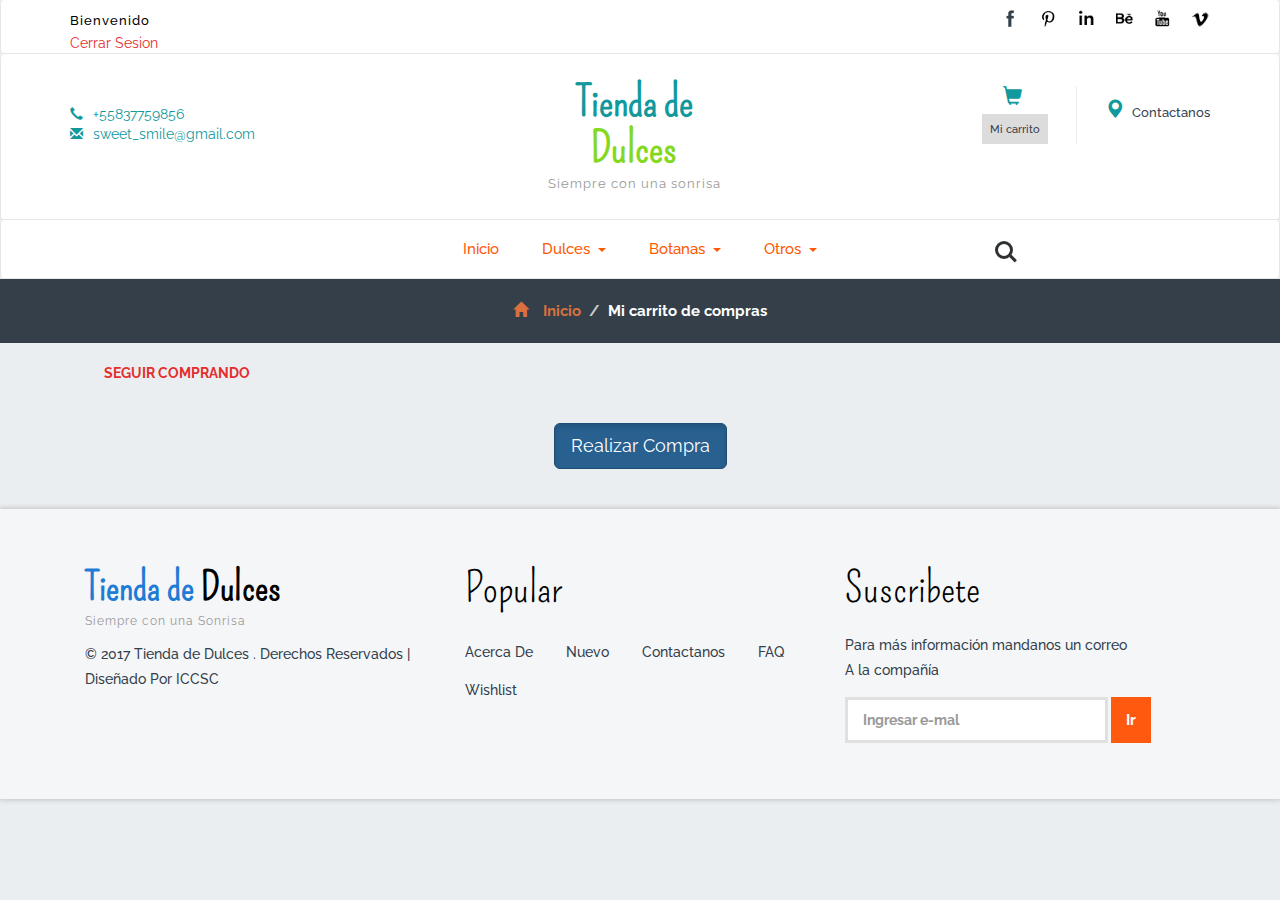
<file: checkout.html>
<!--
-->
<!DOCTYPE html>
<html>
<head>
<title>Tienda de Dulces</title>
<!-- for-mobile-apps -->
<meta name="viewport" content="width=device-width, initial-scale=1">
<meta http-equiv="Content-Type" content="text/html; charset=utf-8" />
<meta name="keywords" content="Modern Shoppe Responsive web template, Bootstrap Web Templates, Flat Web Templates, Android Compatible web template, 
Smartphone Compatible web template, free webdesigns for Nokia, Samsung, LG, SonyEricsson, Motorola web design" />
<script type="application/x-javascript"> addEventListener("load", function() { setTimeout(hideURLbar, 0); }, false);
		function hideURLbar(){ window.scrollTo(0,1); } </script>
<!--//for-mobile-apps -->
<!--Custom Theme files -->
<link href="css/bootstrap.css" rel="stylesheet" type="text/css" media="all" />
<link href="css/style.css" rel="stylesheet" type="text/css" media="all" />
<!--//Custom Theme files -->
<!--js-->
<script src="js/jquery-1.11.1.min.js"></script>
<script src="js/modernizr.custom.js"></script>
<script src="js/menu.js"></script>
<script src="js/tabla.js"></script>
<script src="js/checkout.js"></script>
<!--//js-->
<!--cart-->
<script src="js/simpleCart.min.js"></script>
<!--cart-->
<!--web-fonts-->
<link href='//fonts.googleapis.com/css?family=Raleway:400,100,100italic,200,200italic,300,400italic,500,500italic,600,600italic,700,700italic,800,800italic,900,900italic' rel='stylesheet' type='text/css'><link href='//fonts.googleapis.com/css?family=Open+Sans:400,300,300italic,400italic,600,600italic,700,700italic,800,800italic' rel='stylesheet' type='text/css'>
<link href='//fonts.googleapis.com/css?family=Pompiere' rel='stylesheet' type='text/css'>
<link href='//fonts.googleapis.com/css?family=Fascinate' rel='stylesheet' type='text/css'>
<!--web-fonts-->
<!--animation-effect-->
<link href="css/animate.min.css" rel="stylesheet"> 
<script src="js/wow.min.js"></script>
<script>
 new WOW().init();
</script>
<!--//animation-effect-->
<!--close-button-->
<script>$(document).ready(function(c) {
	$('.alert-close').on('click', function(c){
		$('.cart-header').fadeOut('slow', function(c){
	  		$('.cart-header').remove();
		});
	});	  
});
</script>
<script>$(document).ready(function(c) {
	$('.alert-close1').on('click', function(c){
		$('.cart-header1').fadeOut('slow', function(c){
	  		$('.cart-header1').remove();
		});
	});	  
});
</script>
<script>$(document).ready(function(c) {
	$('.alert-close2').on('click', function(c){
		$('.cart-header2').fadeOut('slow', function(c){
	  		$('.cart-header2').remove();
		});
	});	  
});
</script>
<!--//close-button-->
<!--start-smooth-scrolling-->
<script type="text/javascript" src="js/move-top.js"></script>
<script type="text/javascript" src="js/easing.js"></script>	
<script type="text/javascript">
		jQuery(document).ready(function($) {
			$(".scroll").click(function(event){		
				event.preventDefault();
				$('html,body').animate({scrollTop:$(this.hash).offset().top},1000);
			});
		});
</script>
<script>


function confirmSubmit()
{
var agree=confirm("Está seguro de eliminar este registro? Este proceso es irreversible.");
if (agree)
  return true ;
else
   return false ;
}

</script>
<!--//end-smooth-scrolling-->
</head>
<body>
	<!--header-->
	<div class="header">
		<div class="top-header navbar navbar-default"><!--header-one-->
			<div class="container">
				<div class="nav navbar-nav wow fadeInLeft animated" data-wow-delay=".5s">
					<p>Bienvenido </p>
					<a href="proceso-termino-sesion.jsp">Cerrar Sesion</a>
				</div>
				<div class="nav navbar-nav navbar-right social-icons wow fadeInRight animated" data-wow-delay=".5s">
					<ul>
						<li><a href="#"> </a></li>
						<li><a href="#" class="pin"> </a></li>
						<li><a href="#" class="in"> </a></li>
						<li><a href="#" class="be"> </a></li>
						<li><a href="#" class="you"> </a></li>
						<li><a href="#" class="vimeo"> </a></li>
					</ul>
				</div>
				<div class="clearfix"> </div>
			</div>
		</div>
		<div class="header-two navbar navbar-default"><!--header-two-->
			<div class="container">
				<div class="nav navbar-nav header-two-left">
					<ul>
						<li><i class="glyphicon glyphicon-earphone" aria-hidden="true"></i>+55837759856</li>
						<br><li><i class="glyphicon glyphicon-envelope" aria-hidden="true"></i><a href="mailto:info@example.com">sweet_smile@gmail.com</a></li>			
					</ul>
				</div>
				<div class="nav navbar-nav logo wow zoomIn animated" data-wow-delay=".7s">
					<h1><a href="index.html">Tienda de <b><br>Dulces</br><b><span class="tag">Siempre con una sonrisa </span> </a></h1>
				</div>
				<div class="nav navbar-nav navbar-right header-two-right">
					<div class="header-right my-account">
						<a href="contact.html"><span class="glyphicon glyphicon-map-marker" aria-hidden="true"></span> Contactanos</a>						
					</div>
					<div class="header-right cart">
						<a href="#"><span class="glyphicon glyphicon-shopping-cart" aria-hidden="true"></span></a>
						<div class="cart-box">
							<p><a href="checkout.html" class="simpleCart_empty">Mi carrito</a></p>
							<div class="clearfix"> </div>
						</div>
					</div>
					<div class="clearfix"> </div>
				</div>
				<div class="clearfix"> </div>
			</div>
		</div>
		<div class="top-nav navbar navbar-default"><!--header-three-->
			<div class="container">
				<nav class="navbar" role="navigation">
					<div class="navbar-header">
						<button type="button" class="navbar-toggle" data-toggle="collapse" data-target="#bs-example-navbar-collapse-1">
							<span class="sr-only">Toggle navigation</span>
							<span class="icon-bar"></span>
							<span class="icon-bar"></span>
							<span class="icon-bar"></span>
						</button>
					</div>
					<!--navbar-header-->
					<div class="collapse navbar-collapse" id="bs-example-navbar-collapse-1">
						<ul class="nav navbar-nav top-nav-info">
													<li><a href="indexcliente.jsp" class="active">Inicio</a></li>
							<li class="dropdown">
								<a href="#" class="dropdown-toggle" data-toggle="dropdown">Dulces<b class="caret"></b></a>
								<ul class="dropdown-menu multi-column multi-column1">
									<div class="row" id="dulces">
									</div>
								</ul>
							</li>
							<li class="dropdown grid">
								<a href="#" class="dropdown-toggle list1" data-toggle="dropdown">Botanas<b class="caret"></b></a>
								<ul class="dropdown-menu multi-column multi-column2">
									<div class="row" id="botanas">
									</div>
								</ul>
							</li>
							
							<li class="dropdown grid">
								<a href="#" class="dropdown-toggle list1" data-toggle="dropdown">Otros<b class="caret"></b></a>
								<ul class="dropdown-menu multi-column multi-column2">
									<div class="row" id="otros">
									</div>
								</ul>
							</li>

						</ul> 
						<div class="clearfix"> </div>
						<!--//navbar-collapse-->
						<header class="cd-main-header">
							<ul class="cd-header-buttons">
								<li><a class="cd-search-trigger" href="#cd-search"> <span></span></a></li>
							</ul> <!-- cd-header-buttons -->
						</header>
					</div>
					<!--//navbar-header-->
				</nav>
			</div>
		</div>
	</div>
	<!--//header-->
	
		<!--breadcrumbs-->
	<div class="breadcrumbs">
		<div class="container">
			<ol class="breadcrumb breadcrumb1 animated wow slideInLeft" data-wow-delay=".5s">
				<li><a href="index.html"><span class="glyphicon glyphicon-home" aria-hidden="true"></span>Inicio</a></li>
				<li class="active">Mi carrito de compras</li>
			</ol>
			
		</div>
	</div><br>
	&emsp;&emsp;&emsp;&emsp;&emsp;&emsp;&emsp;&emsp;<a href="javascript:history.back()">SEGUIR COMPRANDO</a>
	<!--//breadcrumbs-->
	<!--cart-items-->
		<br/><br/>
			<div class="table-responsive" >

				<table id="tabla" class="table table-hover">
					
				</table>
			</div>

			
	
	<center><a href="venta.jsp" class="btn btn-primary btn-lg active" role="button">Realizar Compra</a></center>
			
	<br/><br/>	
	
	<!--footer-->
		<div class="footer">
		<div class="container">
			<div class="footer-info">
				<div class="col-md-4 footer-grids wow fadeInUp animated" data-wow-delay=".5s">
					<h4 class="footer-logo"><a href="index.html">Tienda de <b>Dulces</b> <span class="tag">Siempre con una Sonrisa </span> </a></h4>
					<p>© 2017 Tienda de Dulces . Derechos Reservados | Diseñado Por <a href="http://w3layouts.com" target="_blank">ICCSC</a></p>
				</div>
				<div class="col-md-4 footer-grids wow fadeInUp animated" data-wow-delay=".7s">
					<h3>Popular</h3>
					<ul>
						<li><a href="about.html">Acerca de</a></li>
						<li><a href="products.html">Nuevo</a></li>
						<li><a href="contact.html">Contactanos</a></li>
						<li><a href="faq.html">FAQ</a></li>
						<li><a href="checkout.html">Wishlist</a></li>
					</ul>
				</div>
				<div class="col-md-4 footer-grids wow fadeInUp animated" data-wow-delay=".9s">
					<h3>Suscribete</h3>
					<p>Para más información mandanos un correo<br> A la compañía</p>
					<form>
						<input type="text" placeholder="Ingresar e-mal" required="">
						<input type="submit" value="Ir">
					</form>
				</div>
				<div class="clearfix"></div>
			</div>
		</div>
	</div>
	<!--//footer-->			
	<!--search jQuery-->
	<script src="js/main.js"></script>
	<!--//search jQuery-->
	<!--smooth-scrolling-of-move-up-->
	<script type="text/javascript">
		$(document).ready(function() {
		
			var defaults = {
				containerID: 'toTop', // fading element id
				containerHoverID: 'toTopHover', // fading element hover id
				scrollSpeed: 1200,
				easingType: 'linear' 
			};
			
			$().UItoTop({ easingType: 'easeOutQuart' });
			
		});
	</script>
	<!--//smooth-scrolling-of-move-up-->
	<!--Bootstrap core JavaScript
    ================================================== -->
    <!--Placed at the end of the document so the pages load faster -->
    <script src="js/bootstrap.js"></script>
</body>
</html>
</file>
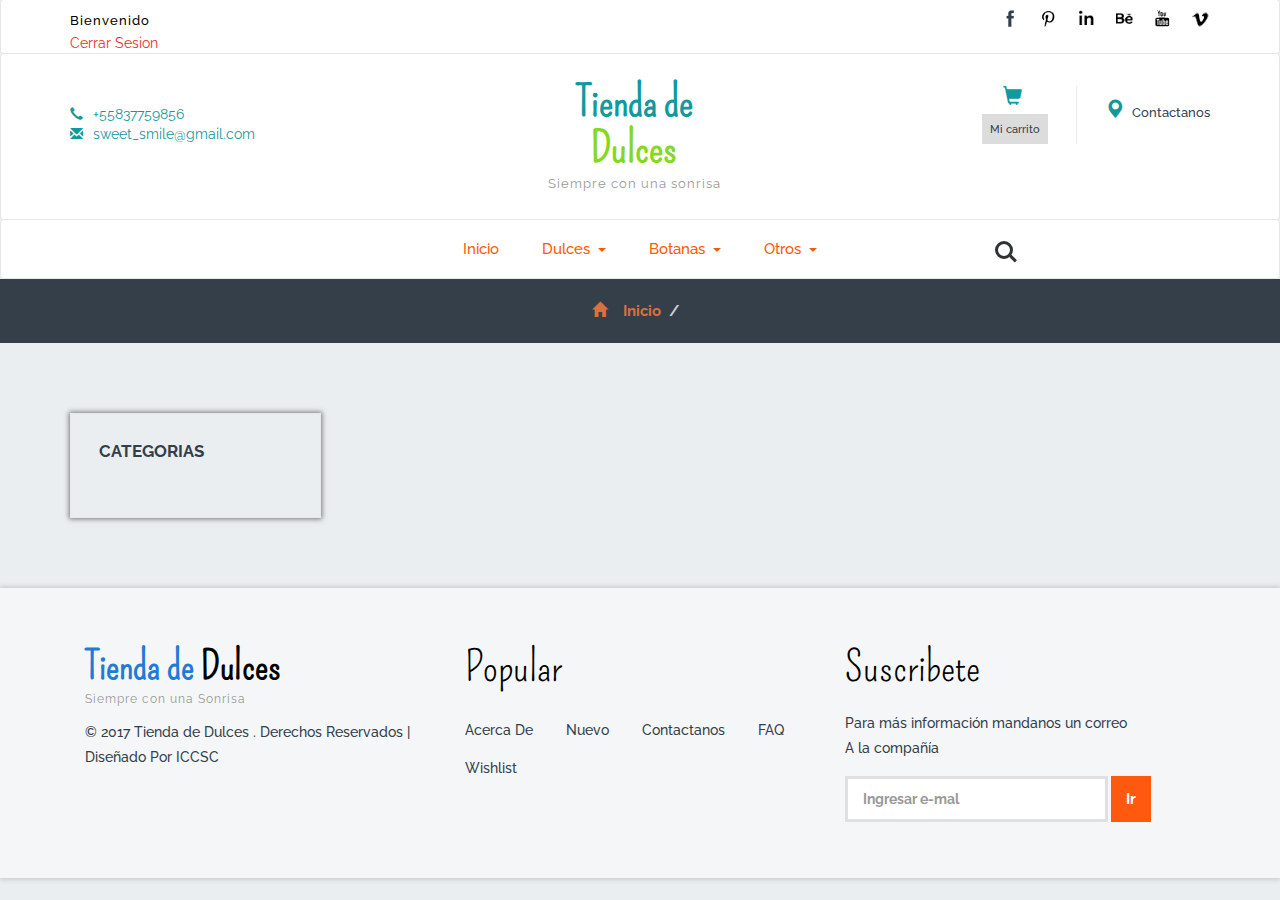
<file: filtro.html>
<!DOCTYPE html>
<html>
<head>
<title>Tienda de Dulces</title>
<!-- for-mobile-apps -->
<meta name="viewport" content="width=device-width, initial-scale=1">
<meta http-equiv="Content-Type" content="text/html; charset=utf-8" />
<meta name="keywords" content="Modern Shoppe Responsive web template, Bootstrap Web Templates, Flat Web Templates, Android Compatible web template, 
Smartphone Compatible web template, free webdesigns for Nokia, Samsung, LG, SonyEricsson, Motorola web design" />
<script type="application/x-javascript"> addEventListener("load", function() { setTimeout(hideURLbar, 0); }, false);
		function hideURLbar(){ window.scrollTo(0,1); } </script>
<!--//for-mobile-apps -->
<!--Custom Theme files -->
<link href="css/bootstrap.css" rel="stylesheet" type="text/css" media="all" />
<link href="css/style.css" rel="stylesheet" type="text/css" media="all" />
<!--//Custom Theme files -->
<!--js-->
<script src="js/jquery-1.11.1.min.js"></script>
<script src="js/modernizr.custom.js"></script>
<link rel="stylesheet" type="text/css" href="css/jquery-ui.css">
<!--//js-->
<!--cart-->
<script src="js/simpleCart.min.js"></script>
<script src="js/menu.js"></script>
<script src="js/vistafiltro.js"></script>
<!--cart-->
<!--web-fonts-->
<link href='//fonts.googleapis.com/css?family=Raleway:400,100,100italic,200,200italic,300,400italic,500,500italic,600,600italic,700,700italic,800,800italic,900,900italic' rel='stylesheet' type='text/css'><link href='//fonts.googleapis.com/css?family=Open+Sans:400,300,300italic,400italic,600,600italic,700,700italic,800,800italic' rel='stylesheet' type='text/css'>
<link href='//fonts.googleapis.com/css?family=Pompiere' rel='stylesheet' type='text/css'>
<link href='//fonts.googleapis.com/css?family=Fascinate' rel='stylesheet' type='text/css'>
<!--web-fonts-->
<!--animation-effect-->
<link href="css/animate.min.css" rel="stylesheet"> 
<script src="js/wow.min.js"></script>
<script>
 new WOW().init();
</script>
<!--//animation-effect-->
<!--start-smooth-scrolling-->
<script type="text/javascript" src="js/move-top.js"></script>
<script type="text/javascript" src="js/easing.js"></script>	
<script type="text/javascript">
		jQuery(document).ready(function($) {
			$(".scroll").click(function(event){		
				event.preventDefault();
				$('html,body').animate({scrollTop:$(this.hash).offset().top},1000);
			});
		});
</script>
<!--//end-smooth-scrolling-->
</head>
<body>
	<!--header-->
	<div class="header">
		<div class="top-header navbar navbar-default"><!--header-one-->
			<div class="container">
				<div class="nav navbar-nav wow fadeInLeft animated" data-wow-delay=".5s">
					<p>Bienvenido  </p>
					<a href="proceso-termino-sesion.jsp">Cerrar Sesion</a>				</div>
				<div class="nav navbar-nav navbar-right social-icons wow fadeInRight animated" data-wow-delay=".5s">
					<ul>
						<li><a href="#"> </a></li>
						<li><a href="#" class="pin"> </a></li>
						<li><a href="#" class="in"> </a></li>
						<li><a href="#" class="be"> </a></li>
						<li><a href="#" class="you"> </a></li>
						<li><a href="#" class="vimeo"> </a></li>
					</ul>
				</div>
				<div class="clearfix"> </div>
			</div>
		</div>
		<div class="header-two navbar navbar-default"><!--header-two-->
			<div class="container">
				<div class="nav navbar-nav header-two-left">
					<ul>
						<li><i class="glyphicon glyphicon-earphone" aria-hidden="true"></i>+55837759856</li>
						<br><li><i class="glyphicon glyphicon-envelope" aria-hidden="true"></i><a href="mailto:info@example.com">sweet_smile@gmail.com</a></li>			
					</ul>
				</div>
				<div class="nav navbar-nav logo wow zoomIn animated" data-wow-delay=".7s">
					<h1><a href="index.html">Tienda de <b><br>Dulces</br><b><span class="tag">Siempre con una sonrisa </span> </a></h1>
				</div>
				<div class="nav navbar-nav navbar-right header-two-right">
					<div class="header-right my-account">
						<a href="../contact.html"><span class="glyphicon glyphicon-map-marker" aria-hidden="true"></span> Contactanos</a>						
					</div>
					<div class="header-right cart">
						<a href="#"><span class="glyphicon glyphicon-shopping-cart" aria-hidden="true"></span></a>
						<div class="cart-box">
							<p><a href="checkout.html" class="simpleCart_empty">Mi carrito</a></p>
							<div class="clearfix"> </div>
						</div>
					</div>
					<div class="clearfix"> </div>
				</div>
				<div class="clearfix"> </div>
			</div>
		</div>
		<div class="top-nav navbar navbar-default"><!--header-three-->
			<div class="container">
				<nav class="navbar" role="navigation">
					<div class="navbar-header">
						<button type="button" class="navbar-toggle" data-toggle="collapse" data-target="#bs-example-navbar-collapse-1">
							<span class="sr-only">Toggle navigation</span>
							<span class="icon-bar"></span>
							<span class="icon-bar"></span>
							<span class="icon-bar"></span>
						</button>
					</div>
					<!--navbar-header-->
<div class="collapse navbar-collapse" id="bs-example-navbar-collapse-1">
						<ul class="nav navbar-nav top-nav-info">
							<li><a href="index.html" class="active">Inicio</a></li>
							<li class="dropdown">
								<a href="#" class="dropdown-toggle" data-toggle="dropdown">Dulces<b class="caret"></b></a>
								<ul class="dropdown-menu multi-column multi-column1">
									<div class="row" id="dulces">
									
									</div>
								</ul>
							</li>
							<li class="dropdown grid">
								<a href="#" class="dropdown-toggle list1" data-toggle="dropdown">Botanas<b class="caret"></b></a>
								<ul class="dropdown-menu multi-column multi-column2">
									<div class="row" id="botanas">
								
									</div>
								</ul>
							</li>
							
							<li class="dropdown grid">
								<a href="#" class="dropdown-toggle list1" data-toggle="dropdown">Otros<b class="caret"></b></a>
								<ul class="dropdown-menu multi-column multi-column2">
									<div class="row" id="otros">
								
									</div>
								</ul>
							</li>			
						</ul> 
						<!--//navbar-collapse-->
						<header class="cd-main-header">
							<ul class="cd-header-buttons">
								<li><a class="cd-search-trigger" href="#cd-search"> <span></span></a></li>
							</ul> <!-- cd-header-buttons -->
						</header>
					</div>
					<!--//navbar-header-->
				</nav>
				<div id="cd-search" class="cd-search">
					<form>
						<input type="search" placeholder="Buscar...">
					</form>
				</div>
			</div>
		</div>
	</div>
	<!--//header-->
	<!--breadcrumbs-->
	<div class="breadcrumbs">
		<div class="container">
			<ol class="breadcrumb breadcrumb1 animated wow slideInLeft" data-wow-delay=".5s">
				<li><a href="index.html"><span class="glyphicon glyphicon-home" aria-hidden="true"></span>Inicio</a></li>
				
				<li class="active" id="categoria"></li>
				
			</ol>
		</div>
	</div>
	<!--//breadcrumbs-->
	<!--products-->
	<div class="products">	 
		<div class="container">
			<div class="col-md-9 product-model-sec" id="mostrarproductos">
			
	
				
			</div>
			
			<div class="col-md-3 rsidebar">
				<div class="rsidebar-top">
					<div class="slider-left">
						<h4>Categorias</h4>            
						<div id="slider-range"></div>							
					</div>
					<div class="sidebar-row">
					
						<ul class="faq" id="mostrarcate">														
						</ul>
						<ul class="faq" id="mostrarcatego">
						</ul>



						<!-- script for tabs -->
						<script type="text/javascript">
							$(function() {
							
								var menu_ul = $('.faq > li > ul'),
									   menu_a  = $('.faq > li > a');
								
								menu_ul.hide();
							
								menu_a.click(function(e) {
									e.preventDefault();
									if(!$(this).hasClass('active')) {
										menu_a.removeClass('active');
										menu_ul.filter(':visible').slideUp('normal');
										$(this).addClass('active').next().stop(true,true).slideDown('normal');
									} else {
										$(this).removeClass('active');
										$(this).next().stop(true,true).slideUp('normal');
									}
								});
							
							});
						</script>
						<!-- script for tabs -->
					</div>						 
				</div>
				
			<div class="clearfix"> </div>
		</div>
	</div>
	</div>
	<!--//products-->
	<!--footer-->
		<div class="footer">
		<div class="container">
			<div class="footer-info">
				<div class="col-md-4 footer-grids wow fadeInUp animated" data-wow-delay=".5s">
					<h4 class="footer-logo"><a href="index.html">Tienda de <b>Dulces</b> <span class="tag">Siempre con una Sonrisa </span> </a></h4>
					<p>© 2017 Tienda de Dulces . Derechos Reservados | Diseñado Por <a href="http://w3layouts.com" target="_blank">ICCSC</a></p>
				</div>
				<div class="col-md-4 footer-grids wow fadeInUp animated" data-wow-delay=".7s">
					<h3>Popular</h3>
					<ul>
						<li><a href="../about.html">Acerca de</a></li>
						<li><a href="../products.html">Nuevo</a></li>
						<li><a href="../contact.html">Contactanos</a></li>
						<li><a href="../faq.html">FAQ</a></li>
						<li><a href="../checkout.html">Wishlist</a></li>
					</ul>
				</div>
				<div class="col-md-4 footer-grids wow fadeInUp animated" data-wow-delay=".9s">
					<h3>Suscribete</h3>
					<p>Para más información mandanos un correo<br> A la compañía</p>
					<form>
						<input type="text" placeholder="Ingresar e-mal" required="">
						<input type="submit" value="Ir">
					</form>
				</div>
				<div class="clearfix"></div>
			</div>
		</div>
	</div>
	<!--//footer-->			
	<!-- the jScrollPane script -->
	<script type="text/javascript" src="js/jquery.jscrollpane.min.js"></script>
			<script type="text/javascript" id="sourcecode">
				$(function()
				{
					$('.scroll-pane').jScrollPane();
				});
			</script>
	<!-- //the jScrollPane script -->
	<script type="text/javascript" src="js/jquery.mousewheel.js"></script>
	<!-- the mousewheel plugin -->
	<!--search jQuery-->
	<script src="js/main.js"></script>
	<!--//search jQuery-->
	<!--smooth-scrolling-of-move-up-->
	<script type="text/javascript">
		$(document).ready(function() {
		
			var defaults = {
				containerID: 'toTop', // fading element id
				containerHoverID: 'toTopHover', // fading element hover id
				scrollSpeed: 1200,
				easingType: 'linear' 
			};
			
			$().UItoTop({ easingType: 'easeOutQuart' });
			
		});
	</script>
	<!--//smooth-scrolling-of-move-up-->
	<!--Bootstrap core JavaScript
    ================================================== -->
    <!--Placed at the end of the document so the pages load faster -->
    <script src="js/bootstrap.js"></script>
</body>
</html>
</file>
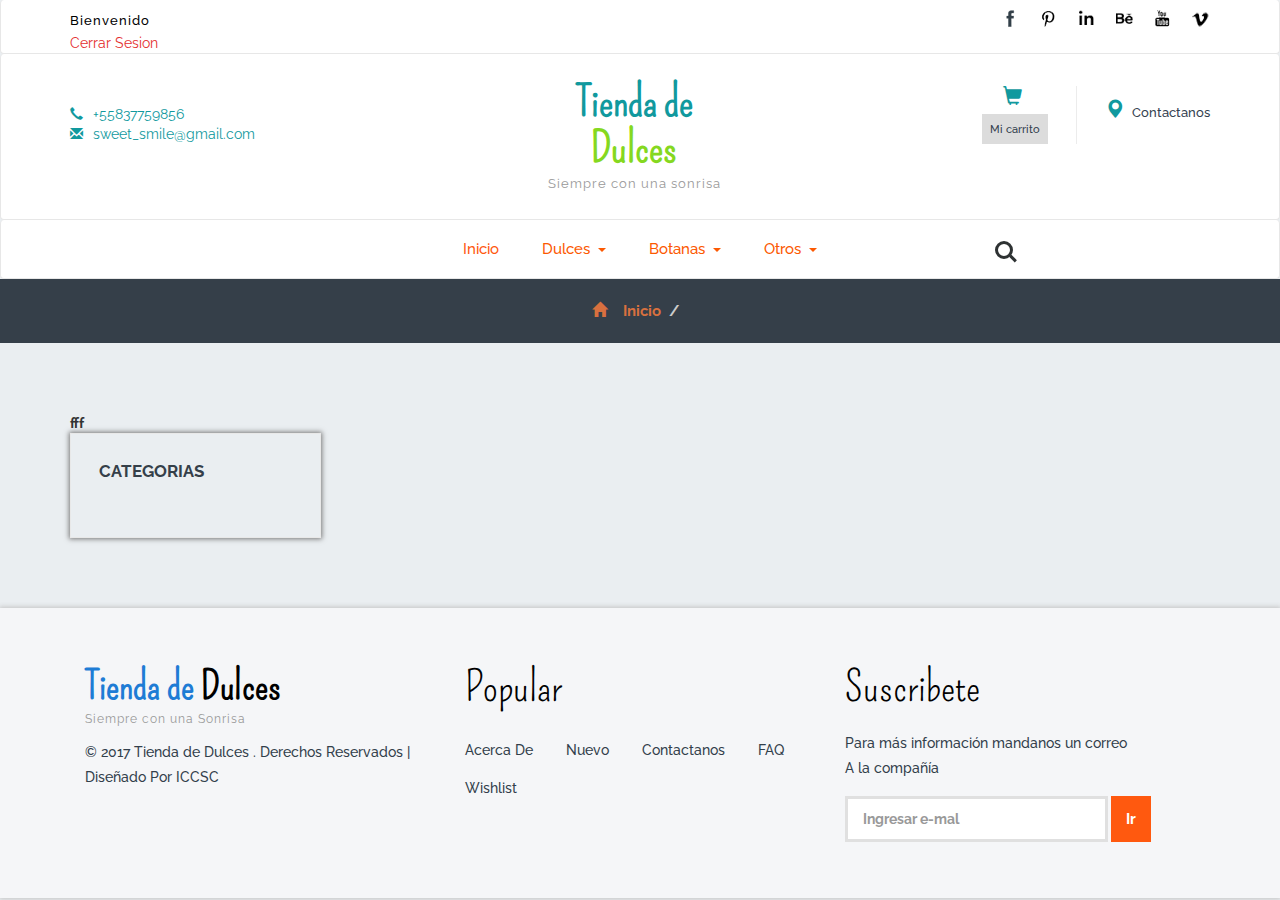
<file: producto.html>
<!DOCTYPE html>
<html>
<head>
<title>Tienda de Dulces</title>
<!-- for-mobile-apps -->
<meta name="viewport" content="width=device-width, initial-scale=1">
<meta http-equiv="Content-Type" content="text/html; charset=utf-8" />
<meta name="keywords" content="Modern Shoppe Responsive web template, Bootstrap Web Templates, Flat Web Templates, Android Compatible web template, 
Smartphone Compatible web template, free webdesigns for Nokia, Samsung, LG, SonyEricsson, Motorola web design" />
<script type="application/x-javascript"> addEventListener("load", function() { setTimeout(hideURLbar, 0); }, false);
		function hideURLbar(){ window.scrollTo(0,1); } </script>
<!--//for-mobile-apps -->
<!--Custom Theme files -->
<link href="css/bootstrap.css" rel="stylesheet" type="text/css" media="all" />
<link href="css/style.css" rel="stylesheet" type="text/css" media="all" />
<!--//Custom Theme files -->
<!--js-->
<script src="js/jquery-1.11.1.min.js"></script>
<script src="js/modernizr.custom.js"></script>
<link rel="stylesheet" type="text/css" href="../css/jquery-ui.css">
<!--//js-->
<!--cart-->
<script src="js/simpleCart.min.js"></script>
<script src="js/menu.js"></script>
<script src="js/vistaproducto.js"></script>

<!--cart-->
<!--web-fonts-->
<link href='//fonts.googleapis.com/css?family=Raleway:400,100,100italic,200,200italic,300,400italic,500,500italic,600,600italic,700,700italic,800,800italic,900,900italic' rel='stylesheet' type='text/css'><link href='//fonts.googleapis.com/css?family=Open+Sans:400,300,300italic,400italic,600,600italic,700,700italic,800,800italic' rel='stylesheet' type='text/css'>
<link href='//fonts.googleapis.com/css?family=Pompiere' rel='stylesheet' type='text/css'>
<link href='//fonts.googleapis.com/css?family=Fascinate' rel='stylesheet' type='text/css'>
<!--web-fonts-->
<!--animation-effect-->
<link href="css/animate.min.css" rel="stylesheet"> 
<script src="js/wow.min.js"></script>
<script>
 new WOW().init();
</script>
<!--//animation-effect-->
<!--start-smooth-scrolling-->
<script type="text/javascript" src="js/move-top.js"></script>
<script type="text/javascript" src="js/easing.js"></script>	
<script type="text/javascript">
		jQuery(document).ready(function($) {
			$(".scroll").click(function(event){		
				event.preventDefault();
				$('html,body').animate({scrollTop:$(this.hash).offset().top},1000);
			});
		});
</script>
<!--//end-smooth-scrolling-->
</head>
<body>
	<!--header-->
	<div class="header">
		<div class="top-header navbar navbar-default"><!--header-one-->
			<div class="container">
				<div class="nav navbar-nav wow fadeInLeft animated" data-wow-delay=".5s">
					<p>Bienvenido  </p>
					<a href="proceso-termino-sesion.jsp">Cerrar Sesion</a>
				</div>
				<div class="nav navbar-nav navbar-right social-icons wow fadeInRight animated" data-wow-delay=".5s">
					<ul>
						<li><a href="#"> </a></li>
						<li><a href="#" class="pin"> </a></li>
						<li><a href="#" class="in"> </a></li>
						<li><a href="#" class="be"> </a></li>
						<li><a href="#" class="you"> </a></li>
						<li><a href="#" class="vimeo"> </a></li>
					</ul>
				</div>
				<div class="clearfix"> </div>
			</div>
		</div>
		<div class="header-two navbar navbar-default"><!--header-two-->
			<div class="container">
				<div class="nav navbar-nav header-two-left">
					<ul>
						<li><i class="glyphicon glyphicon-earphone" aria-hidden="true"></i>+55837759856</li>
						<br><li><i class="glyphicon glyphicon-envelope" aria-hidden="true"></i><a href="mailto:info@example.com">sweet_smile@gmail.com</a></li>			
					</ul>
				</div>
				<div class="nav navbar-nav logo wow zoomIn animated" data-wow-delay=".7s">
					<h1><a href="index.html">Tienda de <b><br>Dulces</br><b><span class="tag">Siempre con una sonrisa </span> </a></h1>
				</div>
				<div class="nav navbar-nav navbar-right header-two-right">
					<div class="header-right my-account">
						<a href="../contact.html"><span class="glyphicon glyphicon-map-marker" aria-hidden="true"></span> Contactanos</a>						
					</div>
					<div class="header-right cart">
						<a href="#"><span class="glyphicon glyphicon-shopping-cart" aria-hidden="true"></span></a>
						<div class="cart-box">
							<p><a href="checkout.html" class="simpleCart_empty">Mi carrito</a></p>
							<div class="clearfix"> </div>
						</div>
					</div>
					<div class="clearfix"> </div>
				</div>
				<div class="clearfix"> </div>
			</div>
		</div>
		<div class="top-nav navbar navbar-default"><!--header-three-->
			<div class="container">
				<nav class="navbar" role="navigation">
					<div class="navbar-header">
						<button type="button" class="navbar-toggle" data-toggle="collapse" data-target="#bs-example-navbar-collapse-1">
							<span class="sr-only">Toggle navigation</span>
							<span class="icon-bar"></span>
							<span class="icon-bar"></span>
							<span class="icon-bar"></span>
						</button>
					</div>
					<!--navbar-header-->
<div class="collapse navbar-collapse" id="bs-example-navbar-collapse-1">
						<ul class="nav navbar-nav top-nav-info">
							<li><a href="index.html" class="active">Inicio</a></li>
							<li class="dropdown">
								<a href="#" class="dropdown-toggle" data-toggle="dropdown">Dulces<b class="caret"></b></a>
								<ul class="dropdown-menu multi-column multi-column1">
									<div class="row" id="dulces">

									</div>
								</ul>
							</li>
							<li class="dropdown grid">
								<a href="#" class="dropdown-toggle list1" data-toggle="dropdown">Botanas<b class="caret"></b></a>
								<ul class="dropdown-menu multi-column multi-column2">
									<div class="row" id="botanas">
									</div>
								</ul>
							</li>
							
							<li class="dropdown grid">
								<a href="#" class="dropdown-toggle list1" data-toggle="dropdown">Otros<b class="caret"></b></a>
								<ul class="dropdown-menu multi-column multi-column2">
									<div class="row" id="otros">
									</div>
								</ul>
							</li>			
						</ul> 

				
					
						<!--//navbar-collapse-->
						<header class="cd-main-header">
							<ul class="cd-header-buttons">
								<li><a class="cd-search-trigger" href="#cd-search"> <span></span></a></li>
							</ul> <!-- cd-header-buttons -->
						</header>
					</div>
					<!--//navbar-header-->
				</nav>
				<div id="cd-search" class="cd-search">
					<form>
						<input type="search" placeholder="Buscar...">
					</form>
				</div>
			</div>
		</div>
	</div>
	<!--//header-->
	<!--breadcrumbs-->
	<div class="breadcrumbs">
		<div class="container">
			<ol class="breadcrumb breadcrumb1 animated wow slideInLeft" data-wow-delay=".5s">
				<li><a href="indexcliente.jsp"><span class="glyphicon glyphicon-home" aria-hidden="true"></span>Inicio</a></li>
				
				<li class="active" id="categoria"></li>
				
			</ol>
		</div>
	</div>
	<!--//breadcrumbs-->
	<!--products-->
	<div class="products">	 
		<div class="container">
			<div class="col-md-9 product-model-sec" id="mostrarproductos">
				
			</div>
			<div id="demo">fff</div>

			
			<div class="col-md-3 rsidebar">
				<div class="rsidebar-top">
					<div class="slider-left">
						<h4>Categorias</h4>            
						<div id="slider-range"></div>							
					</div>
					<div class="sidebar-row">
						
						<ul class="faq" id="mostrarcate">														
						</ul>
						<ul class="faq" id="mostrarcatego">
						</ul>

						<div id="ver"></div>

						<!-- script for tabs -->
						<script type="text/javascript">
							$(function() {
							
								var menu_ul = $('.faq > li > ul'),
									   menu_a  = $('.faq > li > a');
								
								menu_ul.hide();
							
								menu_a.click(function(e) {
									e.preventDefault();
									if(!$(this).hasClass('active')) {
										menu_a.removeClass('active');
										menu_ul.filter(':visible').slideUp('normal');
										$(this).addClass('active').next().stop(true,true).slideDown('normal');
									} else {
										$(this).removeClass('active');
										$(this).next().stop(true,true).slideUp('normal');
									}
								});
							
							});
						</script>
						<!-- script for tabs -->
					</div>						 
				</div>
				
			<div class="clearfix"> </div>
		</div>
	</div>
	</div>
	<!--//products-->
	<!--footer-->
		<div class="footer">
		<div class="container">
			<div class="footer-info">
				<div class="col-md-4 footer-grids wow fadeInUp animated" data-wow-delay=".5s">
					<h4 class="footer-logo"><a href="index.html">Tienda de <b>Dulces</b> <span class="tag">Siempre con una Sonrisa </span> </a></h4>
					<p>© 2017 Tienda de Dulces . Derechos Reservados | Diseñado Por <a href="http://w3layouts.com" target="_blank">ICCSC</a></p>
				</div>
				<div class="col-md-4 footer-grids wow fadeInUp animated" data-wow-delay=".7s">
					<h3>Popular</h3>
					<ul>
						<li><a href="../about.html">Acerca de</a></li>
						<li><a href="../products.html">Nuevo</a></li>
						<li><a href="../contact.html">Contactanos</a></li>
						<li><a href="../faq.html">FAQ</a></li>
						<li><a href="../checkout.html">Wishlist</a></li>
					</ul>
				</div>
				<div class="col-md-4 footer-grids wow fadeInUp animated" data-wow-delay=".9s">
					<h3>Suscribete</h3>
					<p>Para más información mandanos un correo<br> A la compañía</p>
					<form>
						<input type="text" placeholder="Ingresar e-mal" required="">
						<input type="submit" value="Ir">
					</form>
				</div>
				<div class="clearfix"></div>
			</div>
		</div>
	</div>
	<!--//footer-->			
	<!-- the jScrollPane script -->
	<script type="text/javascript" src="/js/jquery.jscrollpane.min.js"></script>
			<script type="text/javascript" id="sourcecode">
				$(function()
				{
					$('.scroll-pane').jScrollPane();
				});
			</script>
	<!-- //the jScrollPane script -->
	<script type="text/javascript" src="js/jquery.mousewheel.js"></script>
	<!-- the mousewheel plugin -->
	<!--search jQuery-->
	<script src="../js/main.js"></script>
	<!--//search jQuery-->
	<!--smooth-scrolling-of-move-up-->
	<script type="text/javascript">
		$(document).ready(function() {
		
			var defaults = {
				containerID: 'toTop', // fading element id
				containerHoverID: 'toTopHover', // fading element hover id
				scrollSpeed: 1200,
				easingType: 'linear' 
			};
			
			$().UItoTop({ easingType: 'easeOutQuart' });
			
		});
	</script>
	<!--//smooth-scrolling-of-move-up-->
	<!--Bootstrap core JavaScript
    ================================================== -->
    <!--Placed at the end of the document so the pages load faster -->
    <script src="js/bootstrap.js"></script>
</body>
</html>
</file>
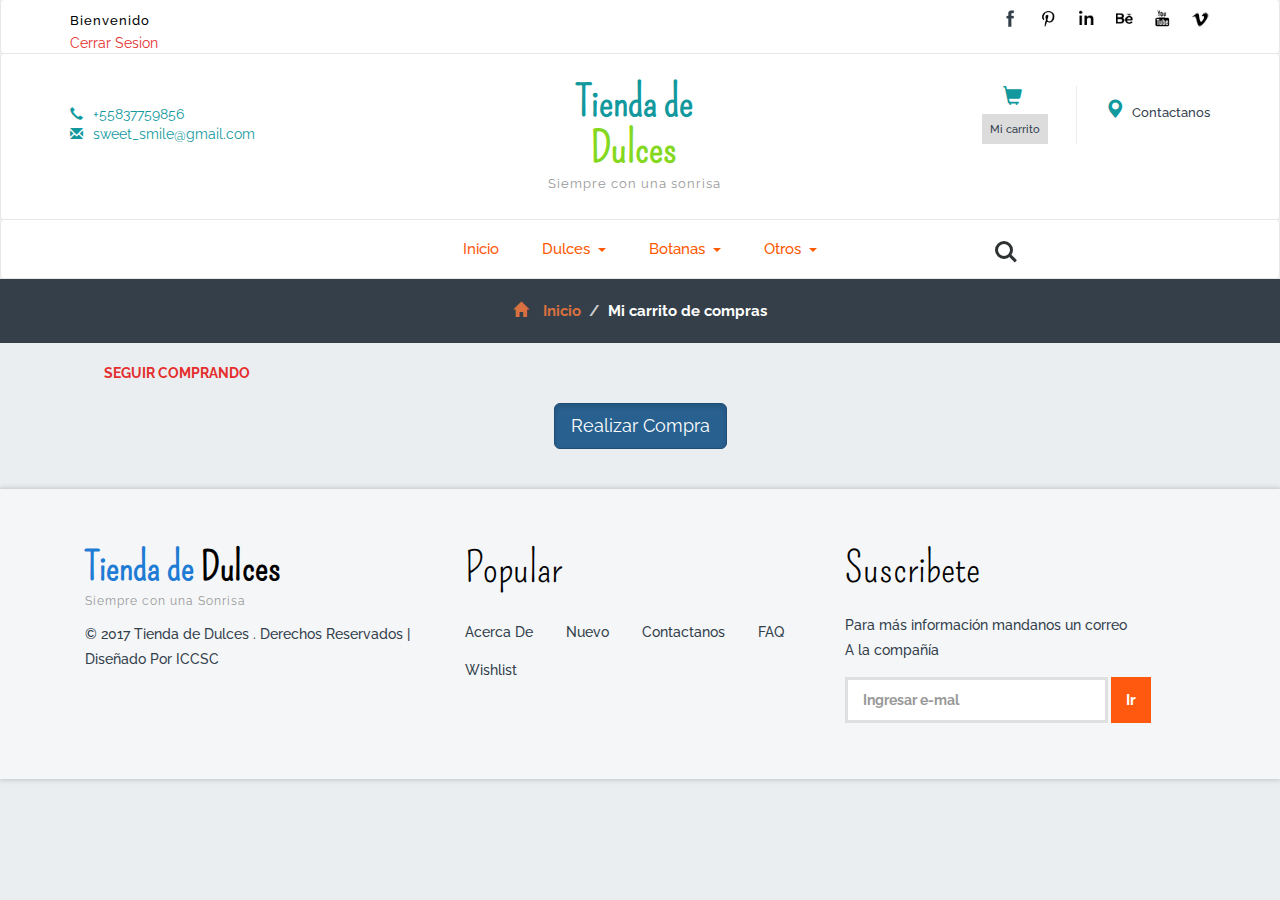
<file: prueba.html>
<!--
-->
<!DOCTYPE html>
<html>
<head>
<title>Tienda de Dulces</title>
<!-- for-mobile-apps -->
<meta name="viewport" content="width=device-width, initial-scale=1">
<meta http-equiv="Content-Type" content="text/html; charset=utf-8" />
<meta name="keywords" content="Modern Shoppe Responsive web template, Bootstrap Web Templates, Flat Web Templates, Android Compatible web template, 
Smartphone Compatible web template, free webdesigns for Nokia, Samsung, LG, SonyEricsson, Motorola web design" />
<script type="application/x-javascript"> addEventListener("load", function() { setTimeout(hideURLbar, 0); }, false);
		function hideURLbar(){ window.scrollTo(0,1); } </script>
<!--//for-mobile-apps -->
<!--Custom Theme files -->
<link href="css/bootstrap.css" rel="stylesheet" type="text/css" media="all" />
<link href="css/style.css" rel="stylesheet" type="text/css" media="all" />
<!--//Custom Theme files -->
<!--js-->
<script src="js/jquery-1.11.1.min.js"></script>
<script src="js/modernizr.custom.js"></script>
<script src="js/menu.js"></script>
<script src="js/prueba.js"></script>

<!--//js-->
<!--cart-->
<script src="js/simpleCart.min.js"></script>
<!--cart-->
<!--web-fonts-->
<link href='//fonts.googleapis.com/css?family=Raleway:400,100,100italic,200,200italic,300,400italic,500,500italic,600,600italic,700,700italic,800,800italic,900,900italic' rel='stylesheet' type='text/css'><link href='//fonts.googleapis.com/css?family=Open+Sans:400,300,300italic,400italic,600,600italic,700,700italic,800,800italic' rel='stylesheet' type='text/css'>
<link href='//fonts.googleapis.com/css?family=Pompiere' rel='stylesheet' type='text/css'>
<link href='//fonts.googleapis.com/css?family=Fascinate' rel='stylesheet' type='text/css'>
<!--web-fonts-->
<!--animation-effect-->
<link href="css/animate.min.css" rel="stylesheet"> 
<script src="js/wow.min.js"></script>
<script>
 new WOW().init();
</script>
<!--//animation-effect-->
<!--close-button-->
<script>$(document).ready(function(c) {
	$('.alert-close').on('click', function(c){
		$('.cart-header').fadeOut('slow', function(c){
	  		$('.cart-header').remove();
		});
	});	  
});
</script>
<script>$(document).ready(function(c) {
	$('.alert-close1').on('click', function(c){
		$('.cart-header1').fadeOut('slow', function(c){
	  		$('.cart-header1').remove();
		});
	});	  
});
</script>
<script>$(document).ready(function(c) {
	$('.alert-close2').on('click', function(c){
		$('.cart-header2').fadeOut('slow', function(c){
	  		$('.cart-header2').remove();
		});
	});	  
});
</script>
<!--//close-button-->
<!--start-smooth-scrolling-->
<script type="text/javascript" src="js/move-top.js"></script>
<script type="text/javascript" src="js/easing.js"></script>	
<script type="text/javascript">
		jQuery(document).ready(function($) {
			$(".scroll").click(function(event){		
				event.preventDefault();
				$('html,body').animate({scrollTop:$(this.hash).offset().top},1000);
			});
		});
</script>
<script>


function confirmSubmit()
{
var agree=confirm("Está seguro de eliminar este registro? Este proceso es irreversible.");
if (agree)
  return true ;
else
   return false ;
}

</script>
<!--//end-smooth-scrolling-->
</head>
<body>
	<!--header-->
	<div class="header">
		<div class="top-header navbar navbar-default"><!--header-one-->
			<div class="container">
				<div class="nav navbar-nav wow fadeInLeft animated" data-wow-delay=".5s">
					<p>Bienvenido </p>
					<a href="proceso-termino-sesion.jsp">Cerrar Sesion</a>
				</div>
				<div class="nav navbar-nav navbar-right social-icons wow fadeInRight animated" data-wow-delay=".5s">
					<ul>
						<li><a href="#"> </a></li>
						<li><a href="#" class="pin"> </a></li>
						<li><a href="#" class="in"> </a></li>
						<li><a href="#" class="be"> </a></li>
						<li><a href="#" class="you"> </a></li>
						<li><a href="#" class="vimeo"> </a></li>
					</ul>
				</div>
				<div class="clearfix"> </div>
			</div>
		</div>
		<div class="header-two navbar navbar-default"><!--header-two-->
			<div class="container">
				<div class="nav navbar-nav header-two-left">
					<ul>
						<li><i class="glyphicon glyphicon-earphone" aria-hidden="true"></i>+55837759856</li>
						<br><li><i class="glyphicon glyphicon-envelope" aria-hidden="true"></i><a href="mailto:info@example.com">sweet_smile@gmail.com</a></li>			
					</ul>
				</div>
				<div class="nav navbar-nav logo wow zoomIn animated" data-wow-delay=".7s">
					<h1><a href="index.html">Tienda de <b><br>Dulces</br><b><span class="tag">Siempre con una sonrisa </span> </a></h1>
				</div>
				<div class="nav navbar-nav navbar-right header-two-right">
					<div class="header-right my-account">
						<a href="contact.html"><span class="glyphicon glyphicon-map-marker" aria-hidden="true"></span> Contactanos</a>						
					</div>
					<div class="header-right cart">
						<a href="#"><span class="glyphicon glyphicon-shopping-cart" aria-hidden="true"></span></a>
						<div class="cart-box">
							<p><a href="checkout.html" class="simpleCart_empty">Mi carrito</a></p>
							<div class="clearfix"> </div>
						</div>
					</div>
					<div class="clearfix"> </div>
				</div>
				<div class="clearfix"> </div>
			</div>
		</div>
		<div class="top-nav navbar navbar-default"><!--header-three-->
			<div class="container">
				<nav class="navbar" role="navigation">
					<div class="navbar-header">
						<button type="button" class="navbar-toggle" data-toggle="collapse" data-target="#bs-example-navbar-collapse-1">
							<span class="sr-only">Toggle navigation</span>
							<span class="icon-bar"></span>
							<span class="icon-bar"></span>
							<span class="icon-bar"></span>
						</button>
					</div>
					<!--navbar-header-->
					<div class="collapse navbar-collapse" id="bs-example-navbar-collapse-1">
						<ul class="nav navbar-nav top-nav-info">
													<li><a href="indexcliente.jsp" class="active">Inicio</a></li>
							<li class="dropdown">
								<a href="#" class="dropdown-toggle" data-toggle="dropdown">Dulces<b class="caret"></b></a>
								<ul class="dropdown-menu multi-column multi-column1">
									<div class="row" id="dulces">
									</div>
								</ul>
							</li>
							<li class="dropdown grid">
								<a href="#" class="dropdown-toggle list1" data-toggle="dropdown">Botanas<b class="caret"></b></a>
								<ul class="dropdown-menu multi-column multi-column2">
									<div class="row" id="botanas">
									</div>
								</ul>
							</li>
							
							<li class="dropdown grid">
								<a href="#" class="dropdown-toggle list1" data-toggle="dropdown">Otros<b class="caret"></b></a>
								<ul class="dropdown-menu multi-column multi-column2">
									<div class="row" id="otros">
									</div>
								</ul>
							</li>

						</ul> 
						<div class="clearfix"> </div>
						<!--//navbar-collapse-->
						<header class="cd-main-header">
							<ul class="cd-header-buttons">
								<li><a class="cd-search-trigger" href="#cd-search"> <span></span></a></li>
							</ul> <!-- cd-header-buttons -->
						</header>
					</div>
					<!--//navbar-header-->
				</nav>
			</div>
		</div>
	</div>
	<!--//header-->
	
		<!--breadcrumbs-->
	<div class="breadcrumbs">
		<div class="container">
			<ol class="breadcrumb breadcrumb1 animated wow slideInLeft" data-wow-delay=".5s">
				<li><a href="index.html"><span class="glyphicon glyphicon-home" aria-hidden="true"></span>Inicio</a></li>
				<li class="active">Mi carrito de compras</li>
			</ol>
			
		</div>
	</div><br>
	&emsp;&emsp;&emsp;&emsp;&emsp;&emsp;&emsp;&emsp;<a href="javascript:history.back()">SEGUIR COMPRANDO</a>
	<!--//breadcrumbs-->
	<!--cart-items-->
		<br/><br/>
			<div id="prueba">
				
			</div>
			<div id="prueba2">
				
			</div>

			
	
	<center><a href="venta.jsp" class="btn btn-primary btn-lg active" role="button">Realizar Compra</a></center>
			
	<br/><br/>	
	
	<!--footer-->
		<div class="footer">
		<div class="container">
			<div class="footer-info">
				<div class="col-md-4 footer-grids wow fadeInUp animated" data-wow-delay=".5s">
					<h4 class="footer-logo"><a href="index.html">Tienda de <b>Dulces</b> <span class="tag">Siempre con una Sonrisa </span> </a></h4>
					<p>© 2017 Tienda de Dulces . Derechos Reservados | Diseñado Por <a href="http://w3layouts.com" target="_blank">ICCSC</a></p>
				</div>
				<div class="col-md-4 footer-grids wow fadeInUp animated" data-wow-delay=".7s">
					<h3>Popular</h3>
					<ul>
						<li><a href="about.html">Acerca de</a></li>
						<li><a href="products.html">Nuevo</a></li>
						<li><a href="contact.html">Contactanos</a></li>
						<li><a href="faq.html">FAQ</a></li>
						<li><a href="checkout.html">Wishlist</a></li>
					</ul>
				</div>
				<div class="col-md-4 footer-grids wow fadeInUp animated" data-wow-delay=".9s">
					<h3>Suscribete</h3>
					<p>Para más información mandanos un correo<br> A la compañía</p>
					<form>
						<input type="text" placeholder="Ingresar e-mal" required="">
						<input type="submit" value="Ir">
					</form>
				</div>
				<div class="clearfix"></div>
			</div>
		</div>
	</div>
	<!--//footer-->			
	<!--search jQuery-->
	<script src="js/main.js"></script>
	<!--//search jQuery-->
	<!--smooth-scrolling-of-move-up-->
	<script type="text/javascript">
		$(document).ready(function() {
		
			var defaults = {
				containerID: 'toTop', // fading element id
				containerHoverID: 'toTopHover', // fading element hover id
				scrollSpeed: 1200,
				easingType: 'linear' 
			};
			
			$().UItoTop({ easingType: 'easeOutQuart' });
			
		});
	</script>
	<!--//smooth-scrolling-of-move-up-->
	<!--Bootstrap core JavaScript
    ================================================== -->
    <!--Placed at the end of the document so the pages load faster -->
    <script src="js/bootstrap.js"></script>
</body>
</html>
</file>
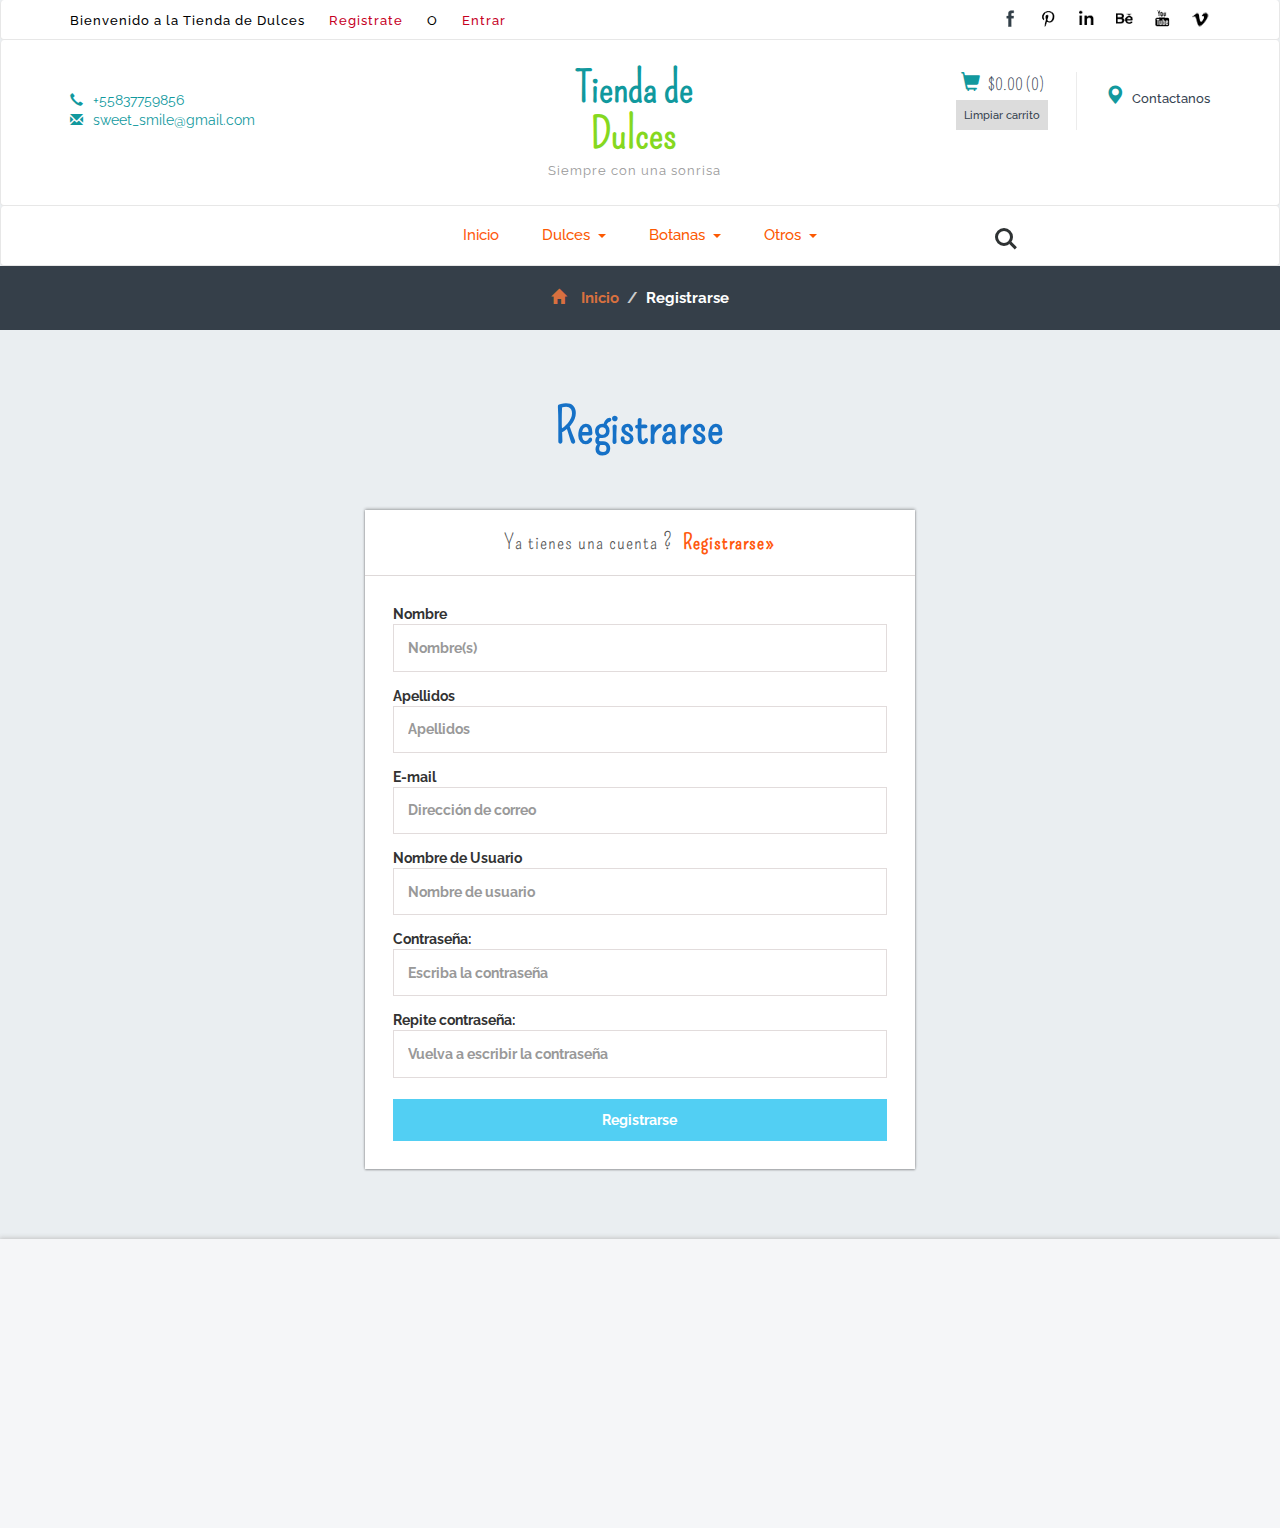
<file: register.html>
<!--
-->
<!DOCTYPE html>
<html>
<head>
<title>Tienda de Dulces</title>
<!-- for-mobile-apps -->
<meta name="viewport" content="width=device-width, initial-scale=1">
<meta http-equiv="Content-Type" content="text/html; charset=utf-8" />
<meta name="keywords" content="Modern Shoppe Responsive web template, Bootstrap Web Templates, Flat Web Templates, Android Compatible web template, 
Smartphone Compatible web template, free webdesigns for Nokia, Samsung, LG, SonyEricsson, Motorola web design" />
<script type="application/x-javascript"> addEventListener("load", function() { setTimeout(hideURLbar, 0); }, false);
		function hideURLbar(){ window.scrollTo(0,1); } </script>
<!--//for-mobile-apps -->
<!--Custom Theme files -->
<link href="css/bootstrap.css" rel="stylesheet" type="text/css" media="all" />
<link href="css/style.css" rel="stylesheet" type="text/css" media="all" />
<!--//Custom Theme files -->
<!--js-->
<script src="js/jquery-1.11.1.min.js"></script>
<script src="js/modernizr.custom.js"></script>
<script src="js/jquery.js"></script>
<script src="js/cliente.js"></script>

<!--//js-->
<!--cart-->
<script src="js/simpleCart.min.js"></script>
<!--cart-->
<!--web-fonts-->
<link href='//fonts.googleapis.com/css?family=Raleway:400,100,100italic,200,200italic,300,400italic,500,500italic,600,600italic,700,700italic,800,800italic,900,900italic' rel='stylesheet' type='text/css'><link href='//fonts.googleapis.com/css?family=Open+Sans:400,300,300italic,400italic,600,600italic,700,700italic,800,800italic' rel='stylesheet' type='text/css'>
<link href='//fonts.googleapis.com/css?family=Pompiere' rel='stylesheet' type='text/css'>
<link href='//fonts.googleapis.com/css?family=Fascinate' rel='stylesheet' type='text/css'>
<!--web-fonts-->
<!--animation-effect-->
<link href="css/animate.min.css" rel="stylesheet"> 
<script src="js/wow.min.js"></script>
<script>
 new WOW().init();
</script>
<!--//animation-effect-->
<!--start-smooth-scrolling-->
<script type="text/javascript" src="js/move-top.js"></script>
<script type="text/javascript" src="js/easing.js"></script>	
<script type="text/javascript">
		jQuery(document).ready(function($) {
			$(".scroll").click(function(event){		
				event.preventDefault();
				$('html,body').animate({scrollTop:$(this.hash).offset().top},1000);
			});
		});

</script>
<script type="text/javascript">
function comprobar() {
    var mirarLargo="no";
    var mirarIgual="no";
    var contra1 = document.formulario.clave1
    var contra2 = document.formulario.clave2
    var aviso = document.getElementById("aviso");
    aviso.innerHTML = ""
    if (contra1.value.length >= 6) {
       mirarLargo = "si"
       }
    else {
       texto = "Las contraseñas deben tener al menos 6 carácteres.<br/>"  
       aviso.innerHTML += texto
       }
    if (contra1.value == contra2.value) {
       mirarIgual = "si"
       }
    else {
       texto = "Las contraseñas deben ser iguales.<br/>"  
       aviso.innerHTML += texto
       }
    if (mirarLargo == "no" || mirarIgual == "no") {
       return false
       }
    }
function restaurar() {
    var aviso = document.getElementById("aviso");
    aviso.innerHTML = ""
    }
</script>
<!--//end-smooth-scrolling-->
</head>
<body>
	<!--header-->
	<div class="header">
		<div class="top-header navbar navbar-default"><!--header-one-->
			<div class="container">
				<div class="nav navbar-nav wow fadeInLeft animated" data-wow-delay=".5s">
					<p>Bienvenido a la Tienda de Dulces <a href="register.html">Registrate </a> O <a href="signin.jsp">Entrar </a></p>
				</div>
				<div class="nav navbar-nav navbar-right social-icons wow fadeInRight animated" data-wow-delay=".5s">
					<ul>
						<li><a href="#"> </a></li>
						<li><a href="#" class="pin"> </a></li>
						<li><a href="#" class="in"> </a></li>
						<li><a href="#" class="be"> </a></li>
						<li><a href="#" class="you"> </a></li>
						<li><a href="#" class="vimeo"> </a></li>
					</ul>
				</div>
				<div class="clearfix"> </div>
			</div>
		</div>
		<div class="header-two navbar navbar-default"><!--header-two-->
			<div class="container">
				<div class="nav navbar-nav header-two-left">
					<ul>
						<li><i class="glyphicon glyphicon-earphone" aria-hidden="true"></i>+55837759856</li>
						<br><li><i class="glyphicon glyphicon-envelope" aria-hidden="true"></i><a href="mailto:info@example.com">sweet_smile@gmail.com</a></li>			
					</ul>
				</div>
				<div class="nav navbar-nav logo wow zoomIn animated" data-wow-delay=".7s">
					<h1><a href="index.html">Tienda de <b><br>Dulces</br><b><span class="tag">Siempre con una sonrisa </span> </a></h1>
				</div>
				<div class="nav navbar-nav navbar-right header-two-right">
					<div class="header-right my-account">
						<a href="contact.html"><span class="glyphicon glyphicon-map-marker" aria-hidden="true"></span> Contactanos</a>						
					</div>
					<div class="header-right cart">
						<a href="#"><span class="glyphicon glyphicon-shopping-cart" aria-hidden="true"></span></a>
						<h4><a href="checkout.html">
								<span class="simpleCart_total"> $0.00 </span> (<span id="simpleCart_quantity" class="simpleCart_quantity"> 0 </span>) 
						</a></h4>
						<div class="cart-box">
							<p><a href="javascript:;" class="simpleCart_empty">Limpiar carrito</a></p>
							<div class="clearfix"> </div>
						</div>
					</div>
					<div class="clearfix"> </div>
				</div>
				<div class="clearfix"> </div>
			</div>
		</div>
				<div class="top-nav navbar navbar-default"><!--header-three-->
			<div class="container">
				<nav class="navbar" role="navigation">
					<div class="navbar-header">
						<button type="button" class="navbar-toggle" data-toggle="collapse" data-target="#bs-example-navbar-collapse-1">
							<span class="sr-only">Toggle navigation</span>
							<span class="icon-bar"></span>
							<span class="icon-bar"></span>
							<span class="icon-bar"></span>
						</button>
					</div>
					<!--navbar-header-->
					<div class="collapse navbar-collapse" id="bs-example-navbar-collapse-1">
						<ul class="nav navbar-nav top-nav-info">
							<li><a href="index.html" class="active">Inicio</a></li>
							<li class="dropdown">
								<a href="#" class="dropdown-toggle" data-toggle="dropdown">Dulces<b class="caret"></b></a>
								<ul class="dropdown-menu multi-column multi-column1">
									<div class="row" id="dulces">
										
									</div>
								</ul>
							</li>
							<li class="dropdown grid">
								<a href="#" class="dropdown-toggle list1" data-toggle="dropdown">Botanas<b class="caret"></b></a>
								<ul class="dropdown-menu multi-column multi-column2">
									<div class="row" id="botones">
								
									</div>
								</ul>
							</li>
							
							<li class="dropdown grid">
								<a href="#" class="dropdown-toggle list1" data-toggle="dropdown">Otros<b class="caret"></b></a>
								<ul class="dropdown-menu multi-column multi-column2">
									<div class="row" id="otros">
									
									</div>
								</ul>
							</li>			
						</ul> 

				
					
						<!--//navbar-collapse-->
						<header class="cd-main-header">
							<ul class="cd-header-buttons">
								<li><a class="cd-search-trigger" href="#cd-search"> <span></span></a></li>
							</ul> <!-- cd-header-buttons -->
						</header>
					</div>
					<!--//navbar-header-->
				</nav>
				<div id="cd-search" class="cd-search">
					<form>
						<input type="search" placeholder="Buscar...">
					</form>
				</div>
			</div>
		</div>
	</div>
	<!--//header-->
	<!--breadcrumbs-->
	<div class="breadcrumbs">
		<div class="container">
			<ol class="breadcrumb breadcrumb1 animated wow slideInLeft" data-wow-delay=".5s">
				<li><a href="index.html"><span class="glyphicon glyphicon-home" aria-hidden="true"></span>Inicio</a></li>
				<li class="active">Registrarse</li>
			</ol>
		</div>
	</div>
	<!--//breadcrumbs-->
	<!--login-->
	<div class="login-page">
		<div class="title-info wow fadeInUp animated" data-wow-delay=".5s">
			<h3 class="title">Registrarse<span></span></h3>
		</div>
		<div class="widget-shadow">
			<div class="login-top wow fadeInUp animated" data-wow-delay=".7s">
				<h4>Ya tienes una cuenta ?<a href="signin.html">  Registrarse»</a> </h4>
			</div>
			<div class="login-body">
				<form onsubmit="return comprobar()" action="" name="formulario" class="wow fadeInUp animated"  data-wow-delay=".7s">
				Nombre <input type="text" placeholder="Nombre(s)" name="nombre" id="nombre" required="">
					Apellidos <input type="text" placeholder="Apellidos" id="apellidos" name="apellidos" required="">
					E-mail<input title="mailto@example.com" type="text" id="correo" pattern="^[a-zA-Z0-9.!#$%&'*+/=?^_`{|}~-]+@[a-zA-Z0-9-]+(?:\.[a-zA-Z0-9-]+)*$"  name="correo_electronico" placeholder="Dirección de correo" required="">
					Nombre de Usuario<input type="text" name="nombreus" id="nombre_usuario" placeholder="Nombre de usuario" required="">
				Contraseña: <input type="password" min="6" max="10" id="password1" name="clave1" onfocus="restaurar()" size="20" placeholder="Escriba la contraseña">
				<br>
				Repite contraseña: <input type="password" min="6" max="10"  name="clave2" onfocus="restaurar()" size="20" placeholder="Vuelva a escribir la contraseña" id="password">
				<br>
				<input type="submit" id="guardar" value="Registrarse" >
				</form> 
				<p id="aviso"></p>
			</div>
		</div>
	</div>
	<!--//login-->
	<!--footer-->
	<div class="footer">
		<div class="container">
			<div class="footer-info">
				<div class="col-md-4 footer-grids wow fadeInUp animated" data-wow-delay=".5s">
					<h4 class="footer-logo"><a href="index.html">Tienda de <b>Dulces</b> <span class="tag">Siempre con una Sonrisa </span> </a></h4>
					<p>© 2017 Tienda de Dulces . Derechos Reservados | Diseñado Por <a href="http://w3layouts.com" target="_blank">ICCSC</a></p>
				</div>
				<div class="col-md-4 footer-grids wow fadeInUp animated" data-wow-delay=".7s">
					<h3>Popular</h3>
					<ul>
						<li><a href="about.html">Acerca de</a></li>
						<li><a href="products.html">Nuevo</a></li>
						<li><a href="contact.html">Contactanos</a></li>
						<li><a href="faq.html">FAQ</a></li>
						<li><a href="checkout.html">Wishlist</a></li>
					</ul>
				</div>
				<div class="col-md-4 footer-grids wow fadeInUp animated" data-wow-delay=".9s">
					<h3>Suscribete</h3>
					<p>Para más información mandanos un correo<br> A la compañía</p>
					<form>
						<input type="text" placeholder="Ingresar e-mal" required="">
						<input type="submit" value="Ir">
					</form>
				</div>
				<div class="clearfix"></div>
			</div>
		</div>
	</div>
	<!--//footer-->				
	<!--search jQuery-->
	<script src="js/main.js"></script>
	<!--//search jQuery-->
	<!--smooth-scrolling-of-move-up-->
	<script type="text/javascript">
		$(document).ready(function() {
		
			var defaults = {
				containerID: 'toTop', // fading element id
				containerHoverID: 'toTopHover', // fading element hover id
				scrollSpeed: 1200,
				easingType: 'linear' 
			};
			
			$().UItoTop({ easingType: 'easeOutQuart' });
			
		});
	</script>
	<!--//smooth-scrolling-of-move-up-->
	<!--Bootstrap core JavaScript
    ================================================== -->
    <!--Placed at the end of the document so the pages load faster -->
    <script src="js/bootstrap.js"></script>
</body>
</html>
</file>
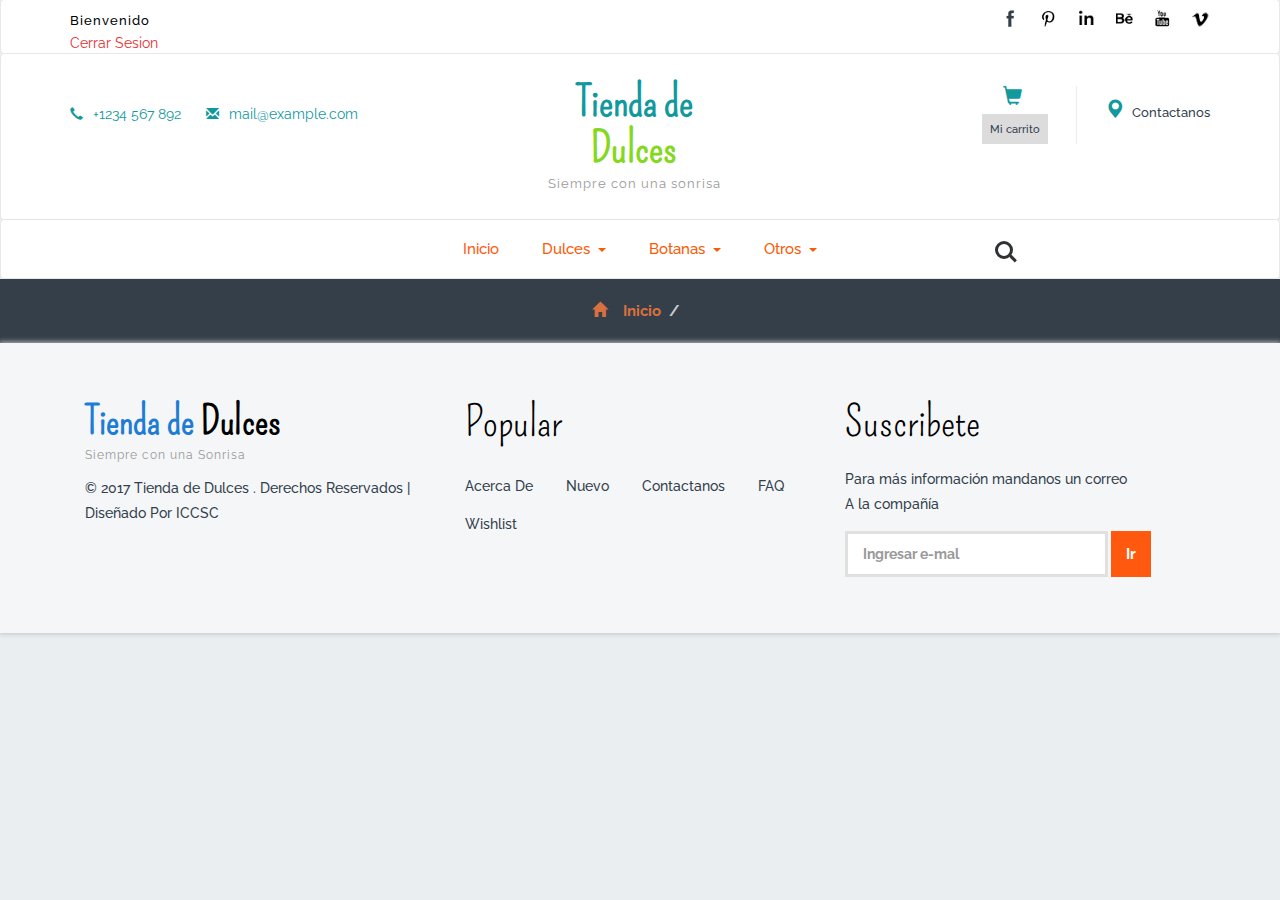
<file: vista.html>
<!--
Author: W3layouts
Author URL: http://w3layouts.com
License: Creative Commons Attribution 3.0 Unported
License URL: http://creativecommons.org/licenses/by/3.0/
-->
<!DOCTYPE html>
<html>
<head>
<title>Tienda de Dulces</title>
<!-- for-mobile-apps -->
<meta name="viewport" content="width=device-width, initial-scale=1">
<meta http-equiv="Content-Type" content="text/html; charset=utf-8" />
<meta name="keywords" content="Modern Shoppe Responsive web template, Bootstrap Web Templates, Flat Web Templates, Android Compatible web template, 
Smartphone Compatible web template, free webdesigns for Nokia, Samsung, LG, SonyEricsson, Motorola web design" />
<script type="application/x-javascript"> addEventListener("load", function() { setTimeout(hideURLbar, 0); }, false);
		function hideURLbar(){ window.scrollTo(0,1); } </script>
<!--//for-mobile-apps -->
<!--Custom Theme files -->
<link href="css/bootstrap.css" rel="stylesheet" type="text/css" media="all" />
<link href="css/style.css" rel="stylesheet" type="text/css" media="all" />
<!--//Custom Theme files -->
<!--js-->
<script src="js/jquery-1.11.1.min.js"></script>
<script src="js/modernizr.custom.js"></script>
<script src="js/menu.js"></script>
<script src="js/vista.js"></script>
<!--//js-->
<!--flex slider-->
<script defer src="js/jquery.flexslider.js"></script>
<link rel="stylesheet" href="css/flexslider1.css" type="text/css" media="screen" />
<script>
// Can also be used with $(document).ready()
$(window).load(function() {
  $('.flexslider').flexslider({
    animation: "slide",
    controlNav: "thumbnails"
  });
});
</script>
<!--flex slider-->
<script src="js/imagezoom.js"></script>
<!--cart-->
<script src="js/simpleCart.min.js"></script>
<!--cart-->
<!--web-fonts-->
<link href='//fonts.googleapis.com/css?family=Raleway:400,100,100italic,200,200italic,300,400italic,500,500italic,600,600italic,700,700italic,800,800italic,900,900italic' rel='stylesheet' type='text/css'><link href='//fonts.googleapis.com/css?family=Open+Sans:400,300,300italic,400italic,600,600italic,700,700italic,800,800italic' rel='stylesheet' type='text/css'>
<link href='//fonts.googleapis.com/css?family=Pompiere' rel='stylesheet' type='text/css'>
<link href='//fonts.googleapis.com/css?family=Fascinate' rel='stylesheet' type='text/css'>
<!--web-fonts-->
<!--animation-effect-->
<link href="css/animate.min.css" rel="stylesheet"> 
<script src="js/wow.min.js"></script>
<script>
 new WOW().init();
</script>
<!--//animation-effect-->
<!--start-smooth-scrolling-->
<script type="text/javascript" src="js/move-top.js"></script>
<script type="text/javascript" src="js/easing.js"></script>	
<script type="text/javascript">
		jQuery(document).ready(function($) {
			$(".scroll").click(function(event){		
				event.preventDefault();
				$('html,body').animate({scrollTop:$(this.hash).offset().top},1000);
			});
		});
</script>
<!--//end-smooth-scrolling-->
</head>
<body>
	<!--header-->
	<div class="header">
		<div class="top-header navbar navbar-default"><!--header-one-->
			<div class="container">
				<div class="nav navbar-nav wow fadeInLeft animated" data-wow-delay=".5s">
										<p>Bienvenido</p>
					<a href="proceso-termino-sesion.jsp">Cerrar Sesion</a>
				</div>
				<div class="nav navbar-nav navbar-right social-icons wow fadeInRight animated" data-wow-delay=".5s">
					<ul>
						<li><a href="#"> </a></li>
						<li><a href="#" class="pin"> </a></li>
						<li><a href="#" class="in"> </a></li>
						<li><a href="#" class="be"> </a></li>
						<li><a href="#" class="you"> </a></li>
						<li><a href="#" class="vimeo"> </a></li>
					</ul>
				</div>
				<div class="clearfix"> </div>
			</div>
		</div>
		<div class="header-two navbar navbar-default"><!--header-two-->
			<div class="container">
				<div class="nav navbar-nav header-two-left">
					<ul>
						<li><i class="glyphicon glyphicon-earphone" aria-hidden="true"></i>+1234 567 892</li>
						<li><i class="glyphicon glyphicon-envelope" aria-hidden="true"></i><a href="mailto:info@example.com">mail@example.com</a></li>			
					</ul>
				</div>
				<div class="nav navbar-nav logo wow zoomIn animated" data-wow-delay=".7s">
					<h1><a href="index.html">Tienda de <b><br>Dulces</br><b><span class="tag">Siempre con una sonrisa </span> </a></h1>
				</div>
				<div class="nav navbar-nav navbar-right header-two-right">
					<div class="header-right my-account">
						<a href="contact.html"><span class="glyphicon glyphicon-map-marker" aria-hidden="true"></span> Contactanos</a>						
					</div>
					<div class="header-right cart">
						<a href="#"><span class="glyphicon glyphicon-shopping-cart" aria-hidden="true"></span></a>
						<div class="cart-box">
							<p><a href="checkout.jsp" class="simpleCart_empty">Mi carrito</a></p>
							<div class="clearfix"> </div>
						</div>
					</div>
					<div class="clearfix"> </div>
				</div>
				<div class="clearfix"> </div>
			</div>
		</div>
		<div class="top-nav navbar navbar-default"><!--header-three-->
			<div class="container">
				<nav class="navbar" role="navigation">
					<div class="navbar-header">
						<button type="button" class="navbar-toggle" data-toggle="collapse" data-target="#bs-example-navbar-collapse-1">
							<span class="sr-only">Toggle navigation</span>
							<span class="icon-bar"></span>
							<span class="icon-bar"></span>
							<span class="icon-bar"></span>
						</button>
					</div>
					<!--navbar-header-->
					<div class="collapse navbar-collapse" id="bs-example-navbar-collapse-1">
						<ul class="nav navbar-nav top-nav-info">
							<li><a href="index.html" class="active">Inicio</a></li>
							<li class="dropdown">
								<a href="#" class="dropdown-toggle" data-toggle="dropdown">Dulces<b class="caret"></b></a>
								<ul class="dropdown-menu multi-column multi-column1">
									<div class="row" id="dulces">
									</div>
								</ul>
							</li>
							<li class="dropdown grid">
								<a href="#" class="dropdown-toggle list1" data-toggle="dropdown">Botanas<b class="caret"></b></a>
								<ul class="dropdown-menu multi-column multi-column2">
									<div class="row" id="botanas">
									</div>
								</ul>
							</li>
							
							<li class="dropdown grid">
								<a href="#" class="dropdown-toggle list1" data-toggle="dropdown">Otros<b class="caret"></b></a>
								<ul class="dropdown-menu multi-column multi-column2">
									<div class="row" id="otros">
									</div>
								</ul>
							</li>			
						</ul> 
						<!--//navbar-collapse-->
						<header class="cd-main-header">
							<ul class="cd-header-buttons">
								<li><a class="cd-search-trigger" href="#cd-search"> <span></span></a></li>
							</ul> <!-- cd-header-buttons -->
						</header>
					</div>
					<!--//navbar-header-->
				</nav>
				<div id="cd-search" class="cd-search">
					<form>
						<input type="search" placeholder="Search...">
					</form>
				</div>
			</div>
		</div>
	</div>
	<!--//header-->
	<!--breadcrumbs-->
	<div class="breadcrumbs">
		<div class="container">
			<ol class="breadcrumb breadcrumb1 animated wow slideInLeft" data-wow-delay=".5s">
				<li><a href="index.html"><span class="glyphicon glyphicon-home" aria-hidden="true"></span>Inicio</a></li>
				
				<li class="active" id="categoria">
					
				</li>


			</ol>
		</div>
	</div>
	<div class="single" id="vistapro">

	</div>
	<!--//single-page-->
	<!--footer-->
	<div class="footer">
		<div class="container">
			<div class="footer-info">
				<div class="col-md-4 footer-grids wow fadeInUp animated" data-wow-delay=".5s">
					<h4 class="footer-logo"><a href="index.html">Tienda de <b>Dulces</b> <span class="tag">Siempre con una Sonrisa </span> </a></h4>
					<p>© 2017 Tienda de Dulces . Derechos Reservados | Diseñado Por <a href="http://w3layouts.com" target="_blank">ICCSC</a></p>
				</div>
				<div class="col-md-4 footer-grids wow fadeInUp animated" data-wow-delay=".7s">
					<h3>Popular</h3>
					<ul>
						<li><a href="../about.html">Acerca de</a></li>
						<li><a href="../products.html">Nuevo</a></li>
						<li><a href="../contact.html">Contactanos</a></li>
						<li><a href="../faq.html">FAQ</a></li>
						<li><a href="../checkout.html">Wishlist</a></li>
					</ul>
				</div>
				<div class="col-md-4 footer-grids wow fadeInUp animated" data-wow-delay=".9s">
					<h3>Suscribete</h3>
					<p>Para más información mandanos un correo<br> A la compañía</p>
					<form>
						<input type="text" placeholder="Ingresar e-mal" required="">
						<input type="submit" value="Ir">
					</form>
				</div>
				<div class="clearfix"></div>
			</div>
		</div>
	</div>
	<!--//footer-->			
	<!--search jQuery-->
	<script src="js/main.js"></script>
	<!--//search jQuery-->
	<!--smooth-scrolling-of-move-up-->
	<script type="text/javascript">
		$(document).ready(function() {
		
			var defaults = {
				containerID: 'toTop', // fading element id
				containerHoverID: 'toTopHover', // fading element hover id
				scrollSpeed: 1200,
				easingType: 'linear' 
			};
			
			$().UItoTop({ easingType: 'easeOutQuart' });
			
		});
	</script>
	<!--//smooth-scrolling-of-move-up-->
	<!--Bootstrap core JavaScript
    ================================================== -->
    <!--Placed at the end of the document so the pages load faster -->
    <script src="js/bootstrap.js"></script>
</body>
</html>
</file>
<file: css/style.css>
/*--
Author: W3layouts
Author URL: http://w3layouts.com
License: Creative Commons Attribution 3.0 Unported
License URL: http://creativecommons.org/licenses/by/3.0/
--*/
body{
	margin:0;
	font-family: 'Raleway', sans-serif;
	background: #EAEEF1;
}
body a{
	transition: 0.5s all;
	-webkit-transition: 0.5s all;
	-moz-transition: 0.5s all;
	-o-transition: 0.5s all;
	-ms-transition: 0.5s all;
	text-decoration:none;
}
 .col-md-4, .thumbnail
{
    background: none;
    border: none;

}
h1,h2,h3,h4,h5,h6{
	margin:0;	
	font-family: 'Pompiere', cursive;
}
p{
	margin:0;
}
ul,label{
	margin:0;
	padding:0;
}
body a:hover{
	text-decoration:none;
}
/*--Cabecera--*/
.navbar.navbar-default {
    background: #fff;
    margin: 0;
    border-top: none;
	min-height: 40px;
}
.navbar-right {
    margin-right: 0;
}
.top-header p,.top-header h2 {
    font-size: 0.9em;
    color: #000000;
    line-height: 1.8em;
    margin-top: .8em;
    letter-spacing: 1px;
    font-weight: 500;
	font-family: 'Raleway', sans-serif;
}
.top-header p a,.top-header h2 a{
    color: #C6011F;
    padding: 0 20px;
	-webkit-transition:.7s all;
	-moz-transition:.7s all;
	transition:.7s all;
}
.top-header p a:hover,.top-header h2  a:hover{
	color: #C6011F;
}
/*--Iconos de redes sociales--*/
.social-icons {
    margin-top: 0.5em;
}
.social-icons ul li {
    display: inline-block;
    margin-left: 1em;
}
.social-icons ul li a {
    background: url(../images/social-icons.png)no-repeat -3px -2px;
    display: block;
    height: 22px;
    width: 20px;
    -webkit-transition: .5s all;
    transition: .5s all;
    -moz-transition: .5s all;
    padding: 0;
}
.social-icons ul li a.pin {
    background-position: -3px -38px;
}
.social-icons ul li a.in {
    background-position: -3px -78px;
}
.social-icons ul li a.be {
    background-position: -3px -115px;
}
.social-icons ul li a.you {
    background-position: -3px -154px;
}
.social-icons ul li a.vimeo {
    background-position: -2px -192px;
}
.social-icons ul li a:hover{
	-webkit-transform:rotateY(360deg);
	transform:rotateY(360deg);
	-moz-transform:rotateY(360deg);
	-o-transform:rotateY(360deg);
	-ms-transform:rotateY(360deg);
}
/*--Cabecera Dos--*/
.header-two-left {
    margin-top: 3.6em;
}
.header-two-left ul li {
    display: inline-block;
    color: #11999E;
    font-size: 1em;
    margin-right: 1.5em;
}
.header-two-left ul li a{
	color:#11999E;
	-webkit-transition:.5s all;
	-moz-transition:.5s all;
	transition:.5s all;
}
.header-two-left ul li a:hover{
	color:#000000;
}
.header-two-left ul li i.glyphicon {
    font-size: .9em;
    margin-right: .8em;
}
.header-two .navbar-nav {
    width: 33%;
}
.logo {
    text-align: center;
}
.logo h1 {
    font-size: 3em;
    margin: 0.6em 0 0.5em;
    font-weight: 900;
}
.logo h1 a {
    display: inline-block;
    color: #11999E;
    text-decoration: none;
}
.logo h1 a b {
    color: #85D820;
}
span.tag {
    display: block;
    font-size: .3em;
    color: #999;
    font-family: 'Raleway', sans-serif;
    letter-spacing: 1px;
    margin-top: 6px;
	font-weight: 400;
}
.header-two-right {
    text-align: right;
}
.header-right {
    float: right;
    text-align: center;
}
.header-right a {
    font-size: 0.9em;
    color: #33414e;
    font-weight: 500;
}
.header-right a:hover {
    color: #FF590F;
}
.header-right.cart h4 {
    display: inline-block;
}
.header-right span.glyphicon {
    font-size: 1.5em;
    color: #11999E;
    margin-right: 5px;
}
.cart-box p {
    padding: 6px 8px;
    background-color: #DCDCDC;
    margin-top: 5px;
    font-size: .9em;
}
.header-right.cart {
    margin-right: 2em;
    padding-right: 2em;
    border-right: 1px solid #ECECEC;
    margin-top: 2.3em;
}
.header-right.my-account {
    margin: 3.2em 0;
}
/*--top-nav--*/
.top-nav nav.navbar {
    margin: 0;
	position: relative;
}
ul.dropdown-menu {
    -moz-animation: fadeInDown .3s ease-in;
    -webkit-animation: fadeInDown .3s ease-in;
/*-- w3layouts --*/
    animation: fadeInDown .3s ease-in;
}
ul.nav.navbar-nav.top-nav-info {
    float: none;
    text-align: center;
}
ul.dropdown-menu.multi-column {
    width: 100%;
    padding: 2em;
}
.navbar-nav > li {
    float: none;
    display: inline-block;
	position: inherit;
}
.navbar-default .navbar-nav > li > a {
    color: #FC5902;
    font-size: 1.1em;
    padding: 1.2em 1.3em;
    font-weight: 500;
	-webkit-transition:.5s all;
	-moz-transition:.5s all;
	transition:.5s all;
}
.navbar-default .navbar-nav > li > a:hover, .navbar-default .navbar-nav > li > a:focus,.navbar-default .navbar-nav > li > a.active{
    color: #FF590F;
    background: none;
}
.navbar-default .navbar-nav > .open > a, .navbar-default .navbar-nav > .open > a:hover, .navbar-default .navbar-nav > .open > a:focus {
    color: #fff;
/*-- color de botones --*/
    background: #FF590F;
}
b.caret {
    margin-left: 0.5em;
}
.row h4 {
    font-size: 1em;
    color: #005CFE;
    line-height: 1.8em;
    text-transform: uppercase;
    margin-bottom: 0.4em;
    font-weight: 700;
    font-family: 'Raleway', sans-serif;
}
.menu-grids.menulist1 ul {
    display: inline-block;
    width: 44%;
}
ul.multi-column-dropdown:nth-child(3) {


    border-right: 1px solid #D6D3D3;
}
.multi-column-dropdown li {
    display: block;
}
.multi-column-dropdown li a {
    display: block;
    color: #999;
    line-height: 2.5em;
    font-size: 1em;
	-webkit-transition:.5s all;
	-moz-transition:.5s all;
	transition:.5s all;
	-o-transition:.5s all;
	-ms-transition:.5s all;
}
.multi-column-dropdown li a:hover {
    color: #33414E;
    font-weight: 500;
}
.multi-column-dropdown li h6 a {
    font-size: 1.5em;
    color: #000;
    font-weight: 700;
}
.multi-column-dropdown li h6 a:hover{
    font-weight: 700;
	text-decoration:underline;
}
.menu-grids img {
    width: 75%;
}
.new-add {
    background:url(../images/dulces.jpg)no-repeat center;
    background-size: cover;
    min-height: 210px;
}
.new-add0 {
    background:url(../images/salsas.jpg)no-repeat center;
    background-size: cover;
    min-height: 210px;
}
.new-add2 h6 {
    font-family: 'Fascinate', cursive;
    font-size: 2.1em;
    color: #000;
}
.new-add h5 {
    font-family: 'Fascinate', cursive;
    font-size: 3em;
    padding: 1em 1em;
    color: #000;
    line-height: 1.4em;
}
/*-- w3layouts --*/
.menu-grids a {
    display: block;
	text-decoration:none;
}
/*--//top-nav--*/
/*--search--*/
.cd-main-header {
  /* Force Hardware Acceleration in WebKit */
  -webkit-transform: translateZ(0);
  -moz-transform: translateZ(0);
  -ms-transform: translateZ(0);
  -o-transform: translateZ(0);
  transform: translateZ(0);
  will-change: transform;
}
.cd-main-header {
  -webkit-transition: -webkit-transform 0.3s;
  -moz-transition: -moz-transform 0.3s;
  transition: transform 0.3s;
}
.cd-main-content.nav-is-visible, .cd-main-header.nav-is-visible {
	-webkit-transform: translateX(-260px);
	-moz-transform: translateX(-260px);
	-ms-transform: translateX(-260px);
	-o-transform: translateX(-260px);
	transform: translateX(-260px);
}
.nav-on-left .cd-main-content.nav-is-visible, .nav-on-left .cd-main-header.nav-is-visible {
	-webkit-transform: translateX(260px);
	-moz-transform: translateX(260px);
	-ms-transform: translateX(260px);
	-o-transform: translateX(260px);
	transform: translateX(260px);
}
.cd-header-buttons {
    position: absolute;
    display: inline-block;
    top: -47px;
    right: 15%;
}
.cd-header-buttons li {
	display: inline-block;
}
.cd-search-trigger, .cd-nav-trigger {
	position: relative;
	display: block;
	width: 44px;
	height: 44px;
	overflow: hidden;
/*-- agileits --*/
	white-space: nowrap;
	color: transparent;
	z-index: 3;
}

.cd-search-trigger::before, .cd-search-trigger::after {
	/* search icon */
	content: '';
	position: absolute;
	-webkit-transition: opacity 0.3s;
	-moz-transition: opacity 0.3s;
	transition: opacity 0.3s;
	/* Force Hardware Acceleration in WebKit */
	-webkit-transform: translateZ(0);
	-moz-transform: translateZ(0);
	-ms-transform: translateZ(0);
	-o-transform: translateZ(0);
	transform: translateZ(0);
	-webkit-backface-visibility: hidden;
	backface-visibility: hidden;
}
.cd-search-trigger::before {
	/* lens */
	top: 11px;
	left: 11px;
	width: 18px;
	height: 18px;
	-webkit-border-radius: 50%;
	-moz-border-radius: 50%;
	border-radius: 50%;
	border: 3px solid #2e3233;
}
.cd-search-trigger::after {
	/* handle */
	height: 3px;
	width: 8px;
	background: #2e3233;
	bottom: 14px;
	right: 11px;
	-webkit-transform: rotate(45deg);
	-moz-transform: rotate(45deg);
	-ms-transform: rotate(45deg);
	-o-transform: rotate(45deg);
	transform: rotate(45deg);
}
.cd-search-trigger span {
	/* container for the X icon */
	position: absolute;
	height: 100%;
	width: 100%;
	top: 0;
	left: 0;
}
.cd-search-trigger span::before, .cd-search-trigger span::after {
	/* close icon */
	content: '';
	position: absolute;
	display: inline-block;
	height: 3px;
	width: 22px;
	top: 50%;
	margin-top: -2px;
	left: 50%;
	margin-left: -11px;
	background: #2e3233;
	opacity: 0;
	/* Force Hardware Acceleration in WebKit */
	-webkit-transform: translateZ(0);
	-moz-transform: translateZ(0);
	-ms-transform: translateZ(0);
	-o-transform: translateZ(0);
	transform: translateZ(0);
	-webkit-backface-visibility: hidden;
	backface-visibility: hidden;
	-webkit-transition: opacity 0.3s, -webkit-transform 0.3s;
	-moz-transition: opacity 0.3s, -moz-transform 0.3s;
	transition: opacity 0.3s, transform 0.3s;
}
.cd-search-trigger span::before {
	-webkit-transform: rotate(45deg);
	-moz-transform: rotate(45deg);
	-ms-transform: rotate(45deg);
	-o-transform: rotate(45deg);
	transform: rotate(45deg);
}
.cd-search-trigger span::after {
	-webkit-transform: rotate(-45deg);
	-moz-transform: rotate(-45deg);
	-ms-transform: rotate(-45deg);
	-o-transform: rotate(-45deg);
	transform: rotate(-45deg);
}
.cd-search-trigger.search-is-visible::before, .cd-search-trigger.search-is-visible::after {
	/* hide search icon */
	-moz-opacity: 0;
	opacity: 0;
}
.cd-search-trigger.search-is-visible span::before, .cd-search-trigger.search-is-visible span::after {
	/* show close icon */
	-moz-opacity: 1;
	opacity: 1;
}
.cd-search-trigger.search-is-visible span::before {
	-webkit-transform: rotate(135deg);
	-moz-transform: rotate(135deg);
	-ms-transform: rotate(135deg);
	-o-transform: rotate(135deg);
	transform: rotate(135deg);
}
.cd-search-trigger.search-is-visible span::after {
	-webkit-transform: rotate(45deg);
	-moz-transform: rotate(45deg);
	-ms-transform: rotate(45deg);
	-o-transform: rotate(45deg);
	transform: rotate(45deg);
}
.cd-search {
	position: absolute;
	width: 100%;
	top: 100%;
	left: 0;
	z-index: 3;
	opacity: 0;
	visibility: hidden;
	-webkit-transition: opacity .3s 0s, visibility 0s .3s;
	-moz-transition: opacity .3s 0s, visibility 0s .3s;
	transition: opacity .3s 0s, visibility 0s .3s;
}
.cd-search input {
    border-radius: 0;
    border: none;
    background: #00a6d6;
    width: 100%;
    padding: 0 5%;
	-webkit-box-shadow: inset 0 1px 0 #e2e3df, 0 3px 6px rgba(0, 0, 0, 0.05);
	-moz-box-shadow: inset 0 1px 0 #e2e3df, 0 3px 6px rgba(0, 0, 0, 0.05);
    box-shadow: inset 0 1px 0 #e2e3df, 0 3px 6px rgba(0, 0, 0, 0.05);
    -webkit-appearance: none;
    -moz-appearance: none;
    -ms-appearance: none;
    -o-appearance: none;
    appearance: none;
    font-size: 2em;
    padding: 1em 2em;
	color: #fff;
}
.cd-search input::-webkit-input-placeholder {
	color: #fff !important;
}
.cd-search input::-moz-placeholder {
	color: #fff !important;
}
.cd-search input:-moz-placeholder {
	color: #fff !important;
}
.cd-search input:-ms-input-placeholder {
	color: #fff !important;
}
.cd-search input:focus {
	outline: none;
}
.cd-search.is-visible {
	-moz-opacity: 1;
	opacity: 1;
	visibility: visible;
	-webkit-transition: opacity .3s 0s, visibility 0s 0s;
	-moz-transition: opacity .3s 0s, visibility 0s 0s;
	transition: opacity .3s 0s, visibility 0s 0s;
}
/*--//search--*/
/*--//header--*/
/*--banner--*/
.banner {
    background: #33414e;
    padding: 2em 0;
	background:url(../images/candy1.jpg)no-repeat 0px 0px;
	background-size:cover;
}
.banner-right{
	background:url(../images/fondo.jpg)no-repeat 0px 0px;
	background-size:cover;
	min-height:300x;
	padding-top: 4em;
}

.banner-left {
    text-align: center;
}
.banner h2 {
    color: #FFFFFF;
    font-size: 3em;
}
.banner-text h3 {
    text-align: center;
    margin: 1.3em auto;
    font-size: 1.5em;
    color: #fff;
    background: #FF590F;
    display: inline-block;
    padding: .5em 1em;
}
.banner-left h4 {
    font-size: 2em;
    color: #FFFFFF;
    margin-bottom: 1em;
}
.banner-right ul li {
	position:relative;
}
.banner-right ul li h4 {
    position: absolute;
    font-size: 5em;
    color: #000;
    bottom: 21%;
    left: 27%;
}
/*--countdown--*/
ul#example {
    list-style: none;
    margin: 0;
    display: block;
    text-align: center;
}
ul#example li {
    display: inline-block;
    border: 3px solid #6D6C6C;
    padding: 1.1em 1.5em;
    width: 24%;
}
ul#example li:nth-child(2) {
    margin: 0 1.5em;
}
ul#example li span {
    font-size: 2em;
    color: #fff;
    line-height: 0.6em;
}

ul#example li p {
    color: #fff;
    font-size: 0.9em;
    margin-top: 0.5em;
}
/*--//countdown--*/
/*--//banner--*/
.title-info {
    text-align: center;
    margin-bottom: 5em;
}
h3.title{
    font-size: 3.5em;
    font-weight: 900;
    color: #1671C7;
}
h3.title span {
    color: #353f49
	;
}
.title-info p {
    font-size: 1em;
    color: #999;
    margin-top: .5em;
    letter-spacing: 1px;
}
/*--Fondo de la galeria--*/
.gallery{
    padding: 5em 0;
	background:#EAEEF1;
}
.gallery-grid {
    background: #FFF;
    padding: 1.5em;
    width: 23.4%;
    overflow: hidden;
    margin-bottom: 2em;
    height: 30.7em;
    border: 1px solid #0183FE;
}
.gallery-grid.gallery-grid1 {
    margin: 0 1.5em;
}
.gallery-grid.gallery-grid2 {
    margin-right: 1.5em;
}
/*--Texto de la galeria--*/
.gallery-text {
    text-align: center;
    height: 4.2em;
}
.gallery-grid a img {
	-webkit-transform: scale(1);
	-moz-transform: scale(1);
	-o-transform: scale(1);
	-ms-transform: scale(1);
    transform: scale(1);
	transition: 0.5s all;
	-webkit-transition: 0.5s all;
	-moz-transition: 0.5s all;
	-o-transition: 0.5s all;
	-ms-transition: 0.5s all;
	margin: 0 auto;
}
.gallery-grid:hover img {
	-webkit-transform: scale(.6);
	-moz-transform: scale(.6);
	-o-transform: scale(.6);
	-ms-transform: scale(.6);
    transform: scale(.6);
	margin-top: -2em;
}
.gallery-text h5 {
    font-size: 2em;
    margin: 1em 0 .3em;
	transition: 0.5s all;
	-webkit-transition: 0.5s all;
	-moz-transition: 0.5s all;
	-o-transition: 0.5s all;
	-ms-transition: 0.5s all;
}
.gallery-text h5 a{
    color: #064C8E;
}
.gallery-text p {
    font-size: 1.3em;
    color: #FF5900;
    font-weight: 700;
	margin-bottom: 1em;
}
.gallery-text h4.sizes {
    font-size: 1.4em;
    color: #000;
    margin: 0.3em 0 0.8em;
}
.gallery-text h4.sizes a{
    color: #000;
	transition: 0.5s all;
	-webkit-transition: 0.5s all;
	-moz-transition: 0.5s all;
	-o-transition: 0.5s all;
	-ms-transition: 0.5s all;
	text-transform: uppercase;
    font-size: .7em;
}
.gallery-text h4.sizes a:hover{
    color: #8E0C0C;
}
.gallery-text ul li {
    display: inline-block;
    width: 20%;
    text-align: center;
}
.gallery-text ul li a span.glyphicon {
    font-size: 1.2em;
    color: #33414E;
	-webkit-transition:.5s all;
	transition:.5s all;
	-moz-transition:.5s all;
}
.gallery-text ul li a span.glyphicon:hover{
    color: #ff590f;
}
.gallery-grid:hover .gallery-text {
    height: initial;
    margin-top: -3em;
	transition: 0.5s all;
	-webkit-transition: 0.5s all;
	-moz-transition: 0.5s all;
	-o-transition: 0.5s all;
	-ms-transition: 0.5s all;
}
.gallery-grid:hover .gallery-text h5 {
    margin: .5em 0 .3em;
}
.gallery-grid:hover .gallery-text h5 a{
    color: #9F1E16;
}
.gallery-grid:hover .gallery-text p {
    margin-bottom: 0em;
}
/*--//gallery--*/
/*--trend--*/
.trend {
	padding: 5em 0;
	-webkit-box-shadow: 0px 0px 6px 1px #E6E6E6;
	-moz-box-shadow: 0px 0px 6px 1px #E6E6E6;
	box-shadow: 0px 0px 6px 1px #E6E6E6;
}
.trend-info {
    background: #00a6d6;
    padding: 4em 12em 3em 3em;
}
.trend-slider h4 {
    font-size: 2.8em;
    color: #000;
    font-family: 'Raleway', sans-serif;
    font-weight: 200;
}

.trend-slider h4 span {
    margin-top: .4em;
    font-weight: 900;
    color: #fff;
}
.trend-slider h5 {
    font-size: 3em;
    color: #014A5F;
    margin-top: .5em;
    text-align: center;
    font-family: 'Fascinate', cursive;
}
.trend-slider p {
    font-size: 1em;
    color: #fff;
    line-height: 2em;
    margin-top: 1.5em;
	font-weight: 400;
}
/*--//trend--*/
/*--footer--*/
.footer {
    padding: 5em 0;
    background: #f5f6f8;
    -webkit-box-shadow: 0px 0px 5px 1px #C3C3C3;
    -moz-box-shadow: 0px 0px 5px 1px #C3C3C3;
    box-shadow: 0px 0px 5px 1px #C3C3C3;
}
.footer-grids h4 {
    font-size: 2.8em;
    font-weight: 800;
}
.footer-grids h4 a{
	color:#1E7CD5;
	text-decoration:none;
}
.footer-grids h4 a b {
    color: #000000;
}
.footer-grids h3 {
    font-size: 3em;
    color: #000000;
    margin-bottom: 0.5em;
}
.footer-grids p {
    font-size: 1em;
    color: #32404b;
    font-weight: 500;
    margin-top: 1em;
    line-height: 1.8em;	
}
.footer-grids p a{
	color: #32404b;
	-webkit-transition:.5s all;
	-moz-transition:.5s all;
	transition:.5s all;
}
.footer-grids p a:hover{
	color: #FF590F;
}
.footer-grids ul li {
    list-style: none;
    display: inline-block;
    padding: 5px 30px 5px 0;
}
.footer-grids ul li a {
    font-size: 1em;
    text-decoration: none;
    line-height: 2em;
    color: #32404b;
    text-transform: capitalize;
	font-weight: 500;
}
.footer-grids ul li a:hover {
    color: #FF590F;
}
.footer input[type="text"] {
    outline: none;
    width: 75%;
    color: #999;
    font-size: 1em;
    padding: 10px 15px;
    border: 3px solid #E0E0E0;
    margin-top: 1em;
}
.footer input::-webkit-input-placeholder {
  color: #999;
}
.footer input::-moz-placeholder {
  color: #999;
}
.footer input:-moz-placeholder {
	color: #999;
}
.footer input:-ms-input-placeholder {
  color: #999;
}
.footer input[type="submit"] {
    outline: none;
    border: 3px solid #FF590F;
    background: #FF590F;
    color: #fff;
    font-size: 1.1em;
    padding: 9px 12px;
    transition: .5s all;
    -webkit-transition: .5s all;
    -moz-transition: .5s all;
    -webkit-appearance: none;
}
.footer input[type="submit"]:hover {
    color: #FF590F;
    background: #fff;
}
/*--//footer--*/
/*--new--*/
.new{
    padding: 5em 0 0;
	background:#fff;
}
.new-info {
    border-bottom: 7px double #9FA3AA;
    padding-bottom: 5em;
}
.new-bottom {
    padding: 1em;
    background:#fff;
}
.new-grid {
    width: 23.4%;
    padding: 0;
    overflow: hidden;
	border: 3px solid #00a6d6;
}
.new-grid.new-mdl {
    margin: 0 1.5em;
}
.new-grid.new-mdl1 {
    margin-right:1.5em;
}
.new-bottom h5 {
    font-size: 1.8em;
    font-weight: 900;
    display: inline-block;
}
.new-bottom h5 a.name {
    color: #353f49;
}
.new-bottom h5 a.name:hover {
    color: #FF590F;
}
/*--ratings--*/
.rating {
	text-align: center;
	float: right;
}
.rating span {
    display: inline-block;
    position: relative;
    font-size: 1.3em;
    color: #555;
}
.rating span.on:before {
	content: "\2605";
	position: absolute;
	left: 0;
	color: #F07818;
}
.ofr p {
    font-size: 1.1em;
    color: #353F49;
    display: inline-block;
    margin-top: 1em;
    font-weight: 600;
}
.ofr p.pric1 {
    color: #999;
    margin-right: 5px;
    font-weight: 400;
}
.new-top {
    position: relative;
    padding: 1.5em;
    background: #fff;
}
.new-text {
    background: #00a6d6;
    padding: 2em;
    position: absolute;
    top: 16%;
    width: 80%;
    left: -100%;
    transition: .5s all;
}
.new-text ul li {
    display: block;
    text-align: center;
}
.new-text ul li:nth-child(2) {
    margin: 1em 0;
}
.new-text ul li a {
    border: 1px solid #FFF;
    padding: 0.8em 2em;
    display: block;
    text-decoration: none;
    color: #FFF;
    font-size: 1em;
    font-weight: 500;
}
.new-text ul li a:hover {
    color: #000;
    border-color: #000;
}
.new-grid:hover .new-text {
    left: 10%;
}
/*--//new--*/
/*--breadcrumbs--*/
.breadcrumbs {
    padding: 1.5em 0;
    background: #353F49;
    text-align: center;
}
.breadcrumb {
    background: none;
}
.breadcrumb1{
	padding:0;
	margin:0;
}
.breadcrumb1 li {
    font-size: 1.1em;
    color: #ff590f;
    font-weight: 700;
}
.breadcrumb1 li a{
	color:#d8703f;
	text-decoration:none;
}
.breadcrumb1 li span {
    left: 0em;
    padding-right: 1em;
    color: #D8703F;
}
.breadcrumb > .active {
    color: #FFF;
}
/*--//breadcrumbs--*/
/*--products-page--*/
.products,.related-products,.login-page,.contact,.cart-items,.about,.faq-info,.codes{
    padding: 5em 0;
}
.rsidebar {
    display: block;
    float: left;
    width: 22%;
	padding:0;
}
.rsidebar-top{
    border: 1px solid #E8E8E8;
    padding: 2em;
    -webkit-box-shadow: 0px 0px 5px 1px #777;
    -moz-box-shadow: 0px 0px 5px 1px #777;
    box-shadow: 0px 0px 5px 1px #777;
	box-shadow: 0px 0px 5px 1px #777;
}
.product-model-sec {
    float: right;
    padding: 0;
}
/*--products-left--*/
.product-grids {
    float: left;
    width: 31%;
    overflow: hidden;
	-webkit-box-shadow: 0px 0px 6px 1px #DEDEDE;
    -moz-box-shadow: 0px 0px 6px 1px #DEDEDE;
    box-shadow: 0px 0px 6px 1px #DEDEDE;
	margin-bottom: 2em;
}
.product-grids .new-top {
    padding: 1.5em 1.5em 0;
}
.product-grids.product-grids-mdl {
    margin: 0 2em;
}
.product-grids:hover .new-text {
    left: 10%;
}
input.item_quantity {
    background: none;
    border: 1px solid #fff;
    padding: 0.8em 1em;
    width: 100%;
    text-align: center;
    font-size: 1em;
	outline: none;
    color: #fff;
}
input.item_quantity:hover{
	border-color: #000;
}
/*--side-bar--*/
.sidebar-row {
    margin-top: 2em;
}
.rsidebar h4 {
    font-size: 1.2em;
    color: #353F49;
    text-transform: uppercase;
    font-family: 'Raleway', sans-serif;
    font-weight: 700;
    margin-bottom: 1.2em;
}
.checkbox {
    position: relative;
    padding-left: 32px !important;
    cursor: pointer;
    line-height: initial;
    font-size: 1em;
    color: #353F49;
    font-weight: 500;
        margin: 0 0 1.5em;
}
.checkbox i {
    position: absolute;
    bottom: 0;
    left: 0;
    display: block;
    width: 19px;
    height: 19px;
    outline: none;
    border: 2px solid #D8D8D8;
    background: #FFF;
}
.checkbox input + i:after,.radio input + i:after {
    position: absolute;
    opacity: 0;
    transition: opacity 0.1s;
    -o-transition: opacity 0.1s;
    -ms-transition: opacity 0.1s;
    -moz-transition: opacity 0.1s;
    -webkit-transition: opacity 0.1s;
}
.checkbox input:checked + i:after,.radio input:checked + i:after{
    opacity: 1;
}
.checkbox input,.radio input {
    position: absolute;
    left: -9999px;
}
.checkbox input + i:after {
    content: '';
    background: url("../images/tick.png") no-repeat 4px 3px;
    top: -1px;
    left: -1px;
    width: 17px;
    height: 17px;
    font: normal 12px/16px FontAwesome;
    text-align: center;
}
/*-- start scrollpane --*/
.scroll-pane.jspScrollable {
    outline: none;
}
.jspContainer{
	overflow: hidden;
	position: relative;
}
.jspPane{
	position: absolute;
	outline: none;
	padding:5px 20px 20px 10px !important;
}
.jspVerticalBar{
	position: absolute;
	top: 0;
	right:0px;
	width:3px;
	height: 100%;
}
.jspHorizontalBar{
	position: absolute;
	bottom: 0;
	left: 0;
	width: 100%;
	height: 16px;
	background: red;
}
.jspCap{
	display: none;
}
.jspHorizontalBar .jspCap{
	float: left;
}
.jspTrack{
	background: #B9B7B7;
	position: relative;
}
.jspDrag{
	background: #777777;
	position: relative;
	top: 0;
	left: 0;
	cursor: pointer;
}
.jspHorizontalBar .jspTrack,.jspHorizontalBar .jspDrag{
	float: left;
	height: 100%;
}
.jspArrow{
	background: #50506d;
	text-indent: -20000px;
	display: block;
	cursor: pointer;
	padding: 0;
	margin: 0;
}
.jspArrow.jspDisabled{
	cursor: default;
	background: #80808d;
}
.jspVerticalBar .jspArrow{
	height: 16px;
}
.jspHorizontalBar .jspArrow{
	width: 16px;
	float: left;
	height: 100%;
}
.jspVerticalBar .jspArrow:focus{
	outline: none;
}
.jspCorner{
	background: #eeeef4;
	float: left;
	height: 100%;
}
.scroll-pane {
    height: 160px;
}
input#amount {
    outline: none;
}
/*--faq--*/
.faq li {
    margin-top: 0.8em;
    display: block;
}
.faq > li > a {
    width: 100%;
    display: block;
    position: relative;
    font-size: 1em;
    font-weight: 400;
    text-decoration: none;
}
.faq > li > a:hover,.faq > li >a.active{
	color: #000;
}
.faq li a.active span {
	-webkit-transform: rotatex(180deg);
	transform: rotatex(180deg);
	-moz-transform: rotatex(180deg);
	-o-transform: rotatex(180deg);
	-ms-transform: rotatex(180deg);
}
.faq ul li a {
    line-height: 1.8em;
    display: block;
    position: relative;
    font-size: 1em;
    color: #999;
    text-decoration: none;
	font-weight: 400;
    padding-left: 1.5em;
}
.faq ul li a:hover{
    color: #ff590f;
}
.faq span.glyphicon {
    float: right;
}
/*--//faq--*/
.rsidebar .gallery-grid {
    width: 100%;
    height: 26.5em;
    margin-top: 2em;
}
.rsidebar .gallery-text h4.sizes {
    font-family: 'Pompiere', cursive;
    font-size: 1.4em;
    color: #353F49;
    text-transform: inherit;
}
.rsidebar .gallery-grid  h6 {
    font-size: 1.2em;
    color: #353F49;
    font-family: 'Raleway', sans-serif;
    font-weight: 700;
    margin-bottom: 1em;
    text-align: center;
}
/*--//products-page--*/
/*--single-page--*/
.single-info{
	padding:5em 0;
}
.single-top {
    margin-left:5%;
    width: 34%;
}
.single-top-left h3 {
    text-transform: uppercase;
    font-size: 1.8em;
    font-weight: 900;
    color: #00a6d6;
}
/*--single-ratings--*/
.single-rating {
    margin: 1em 0 1.5em;
}
.starRating:not(old) {
    display: inline-block;
    height: 18px;
	width:100px;
    overflow: hidden;
	vertical-align: middle;
}

.starRating:not(old) > input{
  margin-right : -100%;
  opacity      : 0;
}

.starRating:not(old) > label {
    float: right;
    background: url(../images/star.png);
    background-size: contain;
	margin-right: 2px;
}

.starRating:not(old) > label:before{
  content         : '';
  display         : block;
  width           : 18px;
  height          : 18px;
  background      : url(../images/star1.png);
  background-size : contain;
  opacity         : 0;
  transition      : opacity 0.2s linear;
}

.starRating:not(old) > label:hover:before,
.starRating:not(old) > label:hover ~ label:before,
.starRating:not(:hover) > :checked ~ label:before{
  -moz-opacity : 1;
  opacity : 1;
}
/*--//single-ratings--*/
.single-info .single-rating p {
    display: inline-block;
    font-size: 1em;
    color: #999;
    font-weight: 500;
    margin: 0 0.5em;
	vertical-align: middle;
}
.single-rating a {
    font-size: 1em;
    color: #999;
    font-weight: 500;
	vertical-align: middle;
}
.single-rating a:hover{
    color: #ff590f;
}
.single-rating a:before {
    padding: 0 8px;
    color: #353F49;
    content: "/\00a0";
}
.single-info h6 {
    font-size: 2em;
    color: #353F49;
    font-weight: 700;
    font-family: 'Raleway', sans-serif;
}
.single-info p {
    font-size: 1em;
    color: #999;
    line-height: 1.8em;
    margin: 1em 0;
}
.single-info .quantity p {
    display: inline-block;
    color: #FF590F;
    font-weight: 700;
}
.quantity input.item_quantity {
	width: 50px;
    height: inherit;
    display: inline-block;
    margin: 0px 0px 0 10px;
    padding: 7px 0;
    outline: none;
    text-align: center;
    font-size: 1em;
    color: #999;
}
.single-top-left ul {
    float: left;
    width: 50%;
}
.single-top-left ul  h4 {
    color: #ff590f;
    font-size: 2.2em;
}
.single-top-left ul li {
    display: inline-block;
    margin: 1em 1em 1em 0;
}
.single-top-left ul li a {
    color: #999;
    font-weight: 600;
    font-family: 'Pompiere', cursive;
    font-size: 1em;
    letter-spacing: 1px;
}
.single-top-left ul li a:hover{
    color: #ff590f;
}
.single-top-left ul.color li a {
    width: 12px;
    height: 12px;
    background: #383897;
	-webkit-border-radius: 50%;
    border-radius: 50%;
	-moz-border-radius: 50%;
    display: block;
}
.single-top-left ul li a.red {
    background: #F00;
}
.single-top-left ul li a.green {
    background: #008000;
}
.single-top-left ul li a.pink {
    background: #DA70D6;
}
.btn_form a {
    border: 1px solid rgb(133, 139, 145);
    padding: 0.8em 2em;
    display: inline-block;
    text-decoration: none;
    color: #353F49;
    font-size: 0.9em;
    font-weight: 600;
    margin: 1em 0;
}
.btn_form a:hover{
	color: #ff590f;
	border-color: #ff590f;
}
/*--collapse-tabs--*/
.collpse.tabs {
    padding-top: 1em;
}
.panel-group {
    margin-bottom: 0;
}
h4.panel-title a {
    font-size: 1.3em;
    text-transform: capitalize;
    color: #fff;
    display: block;
    text-decoration: none;
    padding: .6em 1.5em;
}
.panel-default {
    border-color: #52CFF3;
}
.panel-body {
	padding: 15px;
	color: #999;
	line-height: 1.8em;
	font-size: 1em;
}
.panel-default > .panel-heading {
    color: #fff;
    background-color: #00a6d6;
    border-color: #00a6d6;
    padding: 0;
}
/*--//single-page--*/
/*--login-page--*/
.login-page {
    width: 35%;
    margin: 0 auto;
}
.login-page h3.title1 {
    text-align: center;
    margin-bottom: 1em;
}
.widget-shadow {
    background-color: #fff;
    box-shadow: 0 -1px 3px rgba(0, 0, 0, 0.31),0 1px 2px rgba(0, 0, 0, 0.31);
    -webkit-box-shadow: 0 -1px 3px rgba(0, 0, 0, 0.31),0 1px 2px rgba(0, 0, 0, 0.31);
    -moz-box-shadow: 0 -1px 3px rgba(0, 0, 0, 0.31),0 1px 2px rgba(0, 0, 0, 0.31);
}
.login-top {
    padding: 1.5em;
    border-bottom: 1px solid #DED9D9;
    text-align: center;
}
.login-body {
	padding: 2em;
}
.login-top h4 {
    font-size: 1.5em;
    color: #555;
    line-height: 1.8em;
    letter-spacing: 1px;
}
.login-top h4 a {
    color: #FF590F;
    font-weight: 700;
    margin-left: 5px;
}
.login-top  h4  a:hover{
    color: #353f49;
}
.login-page input[type="text"], .login-page input[type="password"] {
    font-size: 1em;
    padding: 0.9em 1em;
    width: 100%;
    color: #999;
    outline: none;
    border: 1px solid #E2DCDC;
    background: #FFFFFF;
    margin: 0em 0em 1em 0em;
}
/*--placeholder--*/
.login-page ::-webkit-input-placeholder{
	color:#999 !important;
}
.login-page ::-webkit-input-placeholder {
   color:#999 !important;
}
.login-page :-moz-placeholder { /* Firefox 18- */
   color:#999 !important;
}
.login-page ::-moz-placeholder {  /* Firefox 19+ */
  color:#999 !important;  
}
.login-page :-ms-input-placeholder {  
   color:#999 !important;  
}
/*--//placeholder--*/
.login-page label.checkbox {
    font-size: 1em;
    color: #353F49;
    display: inline-block;
    float: left;
}
.forgot-grid {
    margin-top: 1.5em;
}
.forgot {
    float: right;
}
.forgot a {
    font-size: 1em;
    color: #353F49;
    display: block;
    font-weight: 500;
}
.forgot a:hover{
    color:#FF590F;
}
.login-page input[type="submit"] {
    border: none;
    outline: none;
    cursor: pointer;
    color: #fff;
    background: #52CFF3;
    width: 100%;
    padding: .8em 1em;
    font-size: 1em;
    margin: 0.5em 0 0;
	transition: .5s all;
}
.login-page input[type="submit"]:hover{
    background: #FF590F;
}
.login-page-bottom {
    text-align: center;
}
.social-btn {
    display: inline-block;
    background: #3B5998;
    transition: all 0.5s;
    -webkit-transition: all 0.5s;
    -moz-transition: all 0.5s;
    -ms-transition: all 0.5s;
    -o-transition: all 0.5s;
}
.social-btn a {
    display: block;
    padding: .7em 2em;
}
.social-btn i {
    color: #fff;
    font-size: 1em;
    vertical-align: middle;
}
.social-btn.sb-two {
    background-color: #45B0E3;
	margin-left: 2em;
}
.social-btn:hover {
	background:#FF590F;
}
.login-page-bottom h5 {
    font-size: 1.5em;
    color: #353F49;
    font-weight: 800;
    margin: 1em 0;
    font-family: 'Raleway', sans-serif;
}
/*--//login-page--*/
/*--contact--*/
.address {
    background: url(../images/1.jpg)no-repeat;
    background-size: cover;
    padding: 5em 0;
}
.address-grid {
    background-color:rgba(0, 166, 214, 0.7);
    padding: 4em;
}
.address-info {
    background-color:rgba(0, 166, 214, 0.7);
    padding: 3em 4em;
}
.address-info.address-mdl {
    margin: 2em 0;
}
.contact iframe {
    width: 100%;
    min-height: 400px;
    border: none;
}
.address h4 {
    font-size: 2.8em;
    color: #fff;
    margin-bottom: 0.7em;
}
.address-info h4 {
    margin-bottom: .4em;
}
.address input[type="text"] {
    width: 100%;
    color: #fff;
    background: none;
    outline: none;
    font-size: 1em;
    padding: .8em 1em;
    margin-bottom: 2em;
    border: solid 1px #fff;
    -webkit-appearance: none;
    -webkit-border-radius: 3px;
    -moz-border-radius: 3px;
	border-radius: 3px;
}
.address textarea {
    resize: none;
    width: 100%;
    background: none;
    color: #fff;
    font-size: 1em;
    outline: none;
    padding: .6em 1em;
    border: solid 1px #fff;
    min-height: 12.3em;
    -webkit-appearance: none;
    border-radius: 3px;
    -webkit-border-radius: 3px;
    -moz-border-radius: 3px;
    -o-border-radius: 3px;
    -ms-border-radius: 3px;
}
.address input[type="submit"] {
    outline: none;
    color: #fff;
    padding: .8em 4em;
    font-size: 1em;
    margin: 1em 0 0 0;
    -webkit-appearance: none;
    background: #FF590F;
    border: solid 1px #FF590F;
    border-radius: 3px;
    -webkit-border-radius: 3px;
    -moz-border-radius: 3px;
    transition: 0.5s all;
    -webkit-transition: 0.5s all;
    -o-transition: 0.5s all;
    -moz-transition: 0.5s all;
    -ms-transition: 0.5s all;
}
.address input[type="submit"]:hover{
	background: none;
	color: #FF590F;
}
.address ::-webkit-input-placeholder{
	color:#fff !important;
}
.address ::-webkit-input-placeholder {
	color:#fff !important;
}
.address :-moz-placeholder { /* Firefox 18- */
	color:#fff !important;
}
.address ::-moz-placeholder {  /* Firefox 19+ */
	color:#fff !important;  
}
.address :-ms-input-placeholder {  
   color:#fff !important;
}
.address p {
    color: #fff;
    margin: 0;
    font-size: 1em;
    line-height: 1.8em;
    letter-spacing: 1px;
}
.address p a{
	color: #fff;
	-webkit-transition:.5s all;
	transition:.5s all;
	-moz-transition:.5s all;
}
.address p a:hover{
	color: #000;
}
/*--//contact--*/
/*--checkout--*/
.cart-items h3 {
    font-size: 2em;
    font-weight: 900;
    color: #FF590F;
    margin-bottom: 1.5em;
}
.cart-sec{	
	margin-bottom:3em;
}
.cart-item{
	width:20%;
	float:left;
	margin-right:5%;	
}
.cart-item img{
	width:100%;
}
.cart-item-info{
	width:75%;
	float:left;	 
}
.cart-item-info h4 {
    font-size: 2em;
    margin-bottom: 0.8em;
}
.cart-item-info h4 a {
    color: #353F49;
}
.cart-item-info h4 a:hover{
    color: #FF590F;
}
.cart-item-info h4 span {
    display: block;
    font-weight: 400;
    font-size: 1em;
    margin: 0.5em 0 0;
    color: #FF590F;
}
.delivery {
	margin-top: 3em;
}
.delivery p {
    color: #999;
    font-size: 1em;
    font-weight: 500;
    float: left;
}
.delivery span {
	color: #A6A6A6;
	font-size: 1em;
	font-weight: 400;
	float: right;
}
.cart-header,.cart-header1,.cart-header2{
    position: relative;
} 
.alert-close, .alert-close1, .alert-close2 {
    background: url('../images/into.png') no-repeat 0px 0px;
    cursor: pointer;
    height: 15px;
    width: 15px;
    position: absolute;
    right: 20px;
    top: 12px;
    -webkit-transition: color 0.2s ease-in-out;
    -moz-transition: color 0.2s ease-in-out;
    -o-transition: color 0.2s ease-in-out;
    transition: color 0.2s ease-in-out;
    z-index: 999;
}
ul.qty{
	padding:0;
	margin:0;
	list-style:none;
}
ul.qty li{
   display: inline-block;
   margin-right: 10%;
}
ul.qty li p {
    font-size: 1em;
    color: #353F49;
    font-weight: 500;
}
/*--//checkout--*/
/*--about--*/
.about p {
    font-size: 1em;
    color: #999;
    line-height: 2em;
    font-weight: 500;
}
.about h4 {
    font-size: 2em;
    font-weight: 900;
    color: #FF590F;
    margin: 1em 0 .5em;
}
/*--//about--*/
/*--faq--*/
.faq-info a {
    padding: 1em 1.5em;
    background: #00a6d6;
}
.faq-info .faq li p {
    font-size: 1em;
    color: #999;
    padding-left: 2em;
    line-height: 1.8em;
}
/*--//faq--*/
/*--Shortcodes--*/
.codes h3.title1 {
    margin-bottom: 0.5em;
}
h3.hdg {
    font-size: 2.5em;
	color:#FF590F !important;
}

.xs h3, h3.m_1{
	color:#000;
	font-size:1.7em;
	font-weight:300;
	margin-bottom: 1em;
}
.grid_3 p{
	color: #555;
	font-size: 0.85em;
	margin-bottom: 1em;
	font-weight: 300;
}
.grid_4{
	background:none;
	margin-top:30px;
}
.label {
	font-weight: 300 !important;
	border-radius:4px;
}  
.grid_5{
	background:none;
	padding:2em 0;
}
.grid_5 h3, .grid_5 h2, .grid_5 h1, .grid_5 h4, .grid_5 h5, h3.hdg {
	margin-bottom:1em;
	color: #333;
}
.table > thead > tr > th, .table > tbody > tr > th, .table > tfoot > tr > th, .table > thead > tr > td, .table > tbody > tr > td, .table > tfoot > tr > td {
	border-top: none !important;
}
.tab-content > .active {
	display: block;
	visibility: visible;
}
.pagination > .active > a, .pagination > .active > span, .pagination > .active > a:hover, .pagination > .active > span:hover, .pagination > .active > a:focus, .pagination > .active > span:focus {
	z-index: 0;
}
.badge-primary {
	background-color: #03a9f4;
}
.badge-success {
	background-color: #8bc34a;
}
.badge-warning {
	background-color: #ffc107;
}
.badge-danger {
	background-color: #e51c23;
}
.grid_3 p{
	line-height: 2em;
	color: #888;
	font-size: 0.9em;
	margin-bottom: 1em;
	font-weight: 300;
}
.bs-docs-example {
	margin: 1em 0;
}
section#tables  p {
	margin-top: 1em;
}
.tab-container .tab-content {
	-webkit-border-radius: 0 2px 2px 2px;
	border-radius: 0 2px 2px 2px;
	-moz-border-radius: 0 2px 2px 2px;
	border: 1px solid #e0e0e0;
	padding: 16px;
	background-color: #ffffff;
}
.table td, .table>tbody>tr>td, .table>tbody>tr>th, .table>tfoot>tr>td, .table>tfoot>tr>th, .table>thead>tr>td, .table>thead>tr>th {
	padding: 15px!important;
}
.table > thead > tr > th, .table > tbody > tr > th, .table > tfoot > tr > th, .table > thead > tr > td, .table > tbody > tr > td, .table > tfoot > tr > td {
	font-size: 0.9em;
	color: #555;
	border-top: none !important;
}
.tab-content > .active {
	display: block;
	visibility: visible;
}
.label {
	font-weight: 300 !important;
}
.label {
	padding: 4px 6px;
	border: none;
	text-shadow: none;
}
.nav-tabs {
	margin-bottom: 1em;
}
.alert {
	font-size: 0.85em;
}
h1.t-button,h2.t-button,h3.t-button,h4.t-button,h5.t-button {
	line-height:1.8em;
	margin-top:0.5em;
	margin-bottom: 0.5em;
}
li.list-group-item1 {
	line-height: 2.5em;
}
.input-group {
	margin-bottom: 20px;
}
.in-gp-tl{
	padding:0;
}
.in-gp-tb{
	padding-right:0;
}
.list-group {
	margin-bottom: 48px;
}
ol {
	margin-bottom: 44px;
}
h2.typoh2{
    margin: 0 0 10px;
}
@media (max-width:991px){
.list-group {
    margin-bottom: 25px;
}
.grid_3 {
    margin-bottom: 0em;
}
.grid_5 {
    padding: 1em 0;
}
}
@media (max-width:768px){
.grid_5 {
	padding: 0 0 1em;
}
.grid_3 {
	margin-bottom: 0em;
}
}
@media (max-width:640px){
	h1, .h1, h2, .h2, h3, .h3 {
		margin-top: 0px;
		margin-bottom: 0px;
	}
	.grid_5 h3, .grid_5 h2, .grid_5 h1, .grid_5 h4, .grid_5 h5, h3.hdg, h3.bars {
		margin-bottom: .5em;
	}
	.progress {
		height: 10px;
		margin-bottom: 10px;
	}
	ol.breadcrumb li,.grid_3 p,ul.list-group li,li.list-group-item1 {
		font-size: 14px;
	}
	.breadcrumb {
		margin-bottom: 10px;
	}
	.well {
		font-size: 14px;
		margin-bottom: 10px;
	}
	h2.typoh2 {
		font-size: 1.5em;
	}
.grid_4 {
    margin-top: 30px;
}
}
@media (max-width:480px){
	.table h1 {
		font-size: 26px;
	}
	.table h2 {
		font-size: 23px;
	}
	.table h3 {
		font-size: 20px;
	}
	.label {
		font-size: 53%;
	}
	.alert,p {
		font-size: 14px;
	}
	.pagination {
		margin: 20px 0 0px;
	}
}
@media (max-width: 320px){
	.grid_4 {
		margin-top: 18px;
	}
	.alert, p,ol.breadcrumb li, .grid_3 p,.well, ul.list-group li, li.list-group-item1,a.list-group-item {
		font-size: 13px;
	}
	.alert {
		padding: 10px;
		margin-bottom: 10px;
	}
	ul.pagination li a {
		font-size: 14px;
		padding: 5px 11px !important;
	}
	.list-group {
		margin-bottom: 10px;
	}
	.well {
		padding: 10px;
	}
	.table > thead > tr > th, .table > tbody > tr > th, .table > tfoot > tr > th, .table > thead > tr > td, .table > tbody > tr > td, .table > tfoot > tr > td {
		font-size: 0.81em;
	}
	.table td, .table>tbody>tr>td, .table>tbody>tr>th, .table>tfoot>tr>td, .table>tfoot>tr>th, .table>thead>tr>td, .table>thead>tr>th {
		padding: 13px!important;
	}
	.codes .row {
		margin: 0;
	}
}
/*--//Shortcodes--*/
/*--slider-up-arrow--*/
#toTop {
	display: none;
	text-decoration: none;
	position: fixed;
	bottom: 3%;
	right: 3%;
	overflow: hidden;
	width: 32px;
	height: 32px;
	border: none;
	text-indent: 100%;
	background: url("../images/move-up.png") no-repeat 0px 0px;
	z-index:999;
}
#toTopHover {
	width: 32px;
	height: 32px;
	display: block;
	overflow: hidden;
	float: right;
	opacity: 0;
	-moz-opacity: 0;
	filter: alpha(opacity=0);
}
/*--//slider-up-arrow--*/
/*---- responsive-design -----*/
@media(max-width:1366px){
.login-page {
    width: 38%;
}
.login-top {
    padding: 1em;
}
.title-info {
    margin-bottom: 4em;
}
.scroll-pane {
    height: 130px;
}
}
@media(max-width:1280px){
.login-page {
    width: 43%;
}
#toTop {
    right: 2%;
}
.footer {
    padding: 4em 0;
}
}
@media(max-width:1080px){
.cd-header-buttons {
    right: 8%;
}
.cd-search input {
    font-size: 1.5em;
}
.banner {
    padding: 7em 0;
}
.banner-right ul li h4 {
    left: 20%;
}
.new {
    padding: 4em 0 0;
}
.new-grid,.gallery-grid{
    width: 23.85%;
}
.new-grid.new-mdl,.gallery-grid.gallery-grid1{
    margin: 0 1em;
}
.new-grid.new-mdl1,.gallery-grid.gallery-grid2{
    margin-right: 1em;
}
.new-bottom h5 {
    font-size: 1.5em;
}
.rating span {
    font-size: 1.1em;
    vertical-align: middle;
}
 .new-text {
    top: 14%;
    width: 90%;
}
.new-grid:hover .new-text {
    left: 5%;
}
.new-text ul li a {
    font-size: 0.9em;
}
.new-top {
    padding: 0.8em 1em;
}
.new-info {
    padding-bottom: 4em;
}
.gallery {
    padding: 4em 0;
}
.gallery-text h5 {
    font-size: 1.6em;
    margin: 0.5em 0 .3em;
}
.gallery-grid {
    height: 24.7em;
    margin-bottom: 1em;
}
.trend-info {
    padding: 3em 9em 2em 2em;
}
.trend-slider h4 {
    font-size: 2.5em;
}
.trend-slider h5 {
    font-size: 2.8em;
}
.footer {
    padding: 3.5em 0;
}
.products, .related-products, .login-page, .contact, .cart-items, .about, .faq-info, .codes {
    padding: 4em 0;
}
.login-page {
    width: 55%;
}
h3.title {
    font-size: 3.3em;
}
.title-info {
    margin-bottom: 3em;
}
.footer-grids ul li {
    padding: 5px 25px 5px 0;
}
.contact iframe {
    min-height: 340px;
}
.address p {
    letter-spacing: 0px;
}
.rsidebar-top {
    padding: 1.5em;
}
.rsidebar h4 {
    font-size: 1.1em;
}
.product-grids {
    width: 32%;
	margin-bottom: 1em;
}
.product-grids.product-grids-mdl {
    margin: 0 1em;
}
.single-top {
    margin-left: 13%;
}
.single-top-left h3 {
    font-size: 1.6em;
}
.single-top-left {
    padding: 0;
}
.single-info {
    padding: 5em 0 3em;
}
}
@media(max-width:991px){
.header-two-left ul li {
    font-size: 0.9em;
    margin-right: 1em;
}
.header-two-left ul li i.glyphicon {
    margin-right: .5em;
}
.header-two .navbar-nav {
    width: 33%;
}
.header-right.cart {
    margin-right: 0.5em;
    padding-right: 0.8em;
}
.header-two-left ul li {
    font-size: 0.9em;
    margin: 0.6em 0 0;
    display: block;
}
.logo h1 {
    font-size: 2.8em;
    margin: 0.6em 0 0.5em;
    font-weight: 900;
}
.header-two-left {
    margin-top: 2.1em;
}
.header-right.cart {
    margin-top: 2em;
}
.header-right.my-account {
    margin: 3.1em 0;
}
.social-icons ul li {
    margin-left: 0.8em;
}
.banner-left {
    padding: 0;
}
.banner h2 {
    font-size: 2.6em;
}
.banner-text h3 {
    margin: 1em auto;
}
ul#example li {
    padding: 1em;
    width: 29%;
}
ul#example li:nth-child(2) {
    margin: 0 0.5em;
}
.banner-right ul li h4 {
    left: 15%;
    font-size: 4.5em;
    bottom: 27%;
}
.banner-right {
    min-height: 260px;
    padding: 0 0 1em;
}
.banner {
    padding: 5em 0;
}
.new-grid, .gallery-grid {
    width: 23.5%;
    float: left;
}
.new-text {
    top: 12%;
    width: 100%;
    padding: 1em;
}
.new-grid:hover .new-text {
    left: 0%;
}
.navbar-default .navbar-nav > li > a {
    padding: 1.2em 0.8em;
}
.cd-header-buttons {
    right: 2%;
}
.new-bottom {
    text-align: center;
}
.rating {
    float: none;
}
.rating {
    margin-top: .4em;
}
.ofr p {
    font-size: 1em;
    margin-top: 0.5em;
}
.new-text ul li:nth-child(2) {
    margin: 0.5em 0;
}
.gallery {
    padding: 3em 0;
}
h3.title {
    font-size: 3em;
}
.gallery-grid {
    height: 20.5em;
    padding: 1em;
}
.trend-left {
    float: left;
    width: 40%;
}
.trend-right {
    float: right;
    width: 60%;
	padding: 0;
}
.flexslider.trend-slider .slides img {
    width: 100%;
}
.trend-slider h4 {
    font-size: 2em;
}
.trend-slider h5 {
    font-size: 2.4em;
}
.trend-slider p {
    font-size: 0.9em;
    margin-top: 1em;
}
.trend-info {
    padding: 2em 5em 1.5em 1em;
}
.footer-grids:nth-child(2) {
    margin: 2em 0;
}
.footer {
    padding: 3em 0;
}
ul.dropdown-menu.multi-column {
    padding: 1.5em;
}
.multi-column-dropdown li a {
    font-size: 0.9em;
}
.row h4 {
    font-size: 0.9em;
}
.menu-grids.menulist1 ul {
    width: 46%;
}
.menu-grids {
    padding-right: 0;
}
ul.dropdown-menu.multi-column.multi-column1 .menu-grids:nth-child(3) {
    width: 25%;
    padding-left: 3em;
}
.new-add2 h6 {
    font-size: 1.6em;
}
.new-add h5 {
    font-size: 2.1em;
}
.contact iframe {
    min-height: 300px;
}
.address {
    padding: 4em 0;
}
.address h4 {
    font-size: 2.5em;
    margin-bottom: 0.6em;
}
.address-left {
    float: left;
    width: 50%;
    padding-left: 0;
}
.address-right {
    float: right;
    width: 50%;
    padding: 0;
}
.address .address-info h4 {
    margin-bottom: .3em;
}
.address p {
    font-size: 1em;
}
.address-info {
    padding: 2.5em;
}
.address-grid {
    padding: 2.5em;
}
.address input[type="text"] {
    padding: .6em 1em;
    margin-bottom: 1.5em;
}
.address-info.address-mdl {
    margin: 1.5em 0;
}
.address textarea {
    min-height: 14.5em;
}
.product-model-sec .new-text {
    width: 80%;
}
.rsidebar {
    width: 100%;
    margin: 1em auto 0;
}
.single-top {
    width: 50%;
}
.single-top-left h3 {
    margin-top: 1.5em;
}
.single-info h6 {
    font-size: 1.8em;
}
.single-info {
    padding: 4em 0 1em;
}
}
@media(max-width:800px){
.top-header p, .top-header h2 {
    letter-spacing: 0px;
}
.header-right a {
    font-size: 0.8em;
}
.header-two .navbar-nav {
    width: 32%;
}
.header-two-left {
    margin-top: 1.8em;
}
.cd-search input {
    font-size: 1.3em;
}
.banner-right {
    min-height: 280px;
    padding: 1em 0 0;
    background-position: 0px -15px;
}
.banner-right ul li h4 {
    bottom: 24%;
}
.new {
    padding: 3em 0 0;
}
.title-info p {
    font-size: 0.9em;
}
.trend {
    padding: 4em 0;
}
.products, .related-products, .login-page, .contact, .cart-items, .about, .faq-info, .codes {
    padding: 3em 0;
}
.login-page {
    width: 60%;
}
.product-grids .new-top {
    padding: 0 1em;
}
}
@media(max-width:767px){
.top-header .nav.navbar-nav {
    margin: 0;
    float: left;
}
.top-header .nav.navbar-nav.social-icons {
    float: right;
	margin-top: 0.5em;
}
.header-two .navbar-nav {
    width: 36%;
    float: left;
    margin: 0 0 0;
}
.header-two .navbar-nav.header-two-left {
    margin-top: 1.6em;
    width: 28%;
}
button.navbar-toggle {
    border-color: #F07818 !important;
    background-color: #F07818;
}
button.navbar-toggle {
    margin-right: 48%;
}
.navbar-default .navbar-toggle:hover, .navbar-default .navbar-toggle:focus {
    background-color: #F07818;
}
.navbar-default .navbar-toggle .icon-bar {
    background-color: #F2F6F7;
}
.navbar-nav > li {
    display: block;
}
.navbar-nav {
    margin: 0;
}
div#bs-example-navbar-collapse-1 {
    padding: 0;
	overflow: inherit;
}
.navbar-default .navbar-nav > li > a {
    padding: 0.8em 0.8em;
	font-size: 1em;
}
.menu-grids {
    padding-right: 0;
    float: left;
    width: 25%;
}
ul.dropdown-menu.multi-column {
    padding: 1em;
}
.menu-grids.menulist1 ul {
    width: 100%;
    display: block;
}
.multi-column-dropdown li a {
    font-size: 0.85em;
}
ul.multi-column-dropdown:nth-child(3) {
    border: none;
}
ul.dropdown-menu.multi-column.multi-column1 .menu-grids:nth-child(3) {
    width: 25%;
    padding-left: 1em;
}
}
@media(max-width:768px){
.logo h1 {
    font-size: 2.5em;
}
.header-right.cart {
    margin-top: 1.6em;
}
.header-right.my-account {
    margin: 2.8em 0;
}
.header-two-left {
    margin-top: 1.8em;
}
.breadcrumbs {
    padding: 1.2em 0;
}
.banner {
    padding: 4.5em 0;
}
.new-text {
    top: 16%;
    width: 97%;
}
.new-grid:hover .new-text {
    left: 1%;
}
.new-text ul li a {
    padding: 0.8em 1em;
}
}
@media(max-width:640px){
.row h4 {
    margin-bottom: 0;
}
.menu-grids.new-add2 {
    padding: 0;
}
.new-add2 h6 {
    font-size: 1.4em;
}
.menu-two.multi-column3 .menu-grids:nth-child(2) {
    width: 74%;
}
.multi-column4 .menu-grids:nth-child(4) {
    padding: 0;
}
.new-add h5 {
    font-size: 2em;
}
.banner {
    padding: 3em 0;
}
.banner-text h3 {
    font-size: 1.3em;
    padding: .5em 1em;
}
ul#example li {
    width: 19%;
}
.banner-right {
    margin-top: 1.5em;
}
h3.title {
    font-size: 2.8em;
}
.title-info {
    margin-bottom: 2em;
}
.new-grid.new-mdl, .gallery-grid.gallery-grid1 {
    margin: 0 0.5em;
}
.new-grid.new-mdl1, .gallery-grid.gallery-grid2 {
    margin-right: 0.5em;
}
.new-grid, .gallery-grid {
    width: 24.1%;
    float: left;
}
.new-text ul li a {
    padding: 0.6em 1em;
}
.new-bottom {
    padding: 0.8em;
}
.ofr p {
    font-size: 0.9em;
}
.new-text {
    top: 9%;
}
.gallery-text h5 {
    font-size: 1.4em;
}
.gallery-grid {
    height: 17.9em;
    padding: 0.8em;
}
.gallery-text ul li a span.glyphicon {
    font-size: 1em;
}
.gallery {
    padding: 2.5em 0;
}
.trend {
    padding: 3em 0;
}
.trend-slider h4 {
    font-size: 1.8em;
}
.trend-slider h5 {
    font-size: 1.8em;
}
.trend-slider p {
    font-size: 0.85em;
}
.trend-info {
    padding: 2em 3em 1.5em 1em;
}
.flexslider.trend-slider ol.flex-control-nav {
    right: -5%;
}
.footer {
    padding: 2.5em 0;
}
.footer-grids h4 {
    font-size: 2.5em;
}
.footer-grids h3 {
    font-size: 2.5em;
    margin-bottom: 0.2em;
}
.footer-grids p {
    font-size: 0.9em;
}
.footer-grids ul li a {
    font-size: 0.9em;
}
.login-page {
    width: 85%;
}
.login-top h4 {
    font-size: 1.3em;
}
.login-top {
    padding: 0.8em;
}
.login-page input[type="text"], .login-page input[type="password"] {
    font-size: 0.9em;
}
.login-body {
    padding: 1.5em;
}
.login-page-bottom h5 {
    font-size: 1.3em;
}
.cart-item-info h4 {
    font-size: 1.8em;
}
.cart-item-info h4 span {
    font-size: 0.9em;
	margin-bottom: 0.5em;
}
ul.qty li p {
    font-size: 0.9em;
}
.delivery p {
    font-size: 0.9em;
}
.delivery span {
    font-size: 0.9em;
}
.delivery {
    margin-top: 1em;
}
.contact iframe {
    min-height: 250px;
}
.address-grid {
    padding: 2em;
}
.address h4 {
    font-size: 2em;
}
.address p {
    font-size: 0.9em;
}
.address-info {
    padding: 2em;
}
.address textarea {
    min-height: 9.6em;
}
.product-grids {
    width: 31.7%;
}
.new-text {
    top: 14%;
}
input.item_quantity {
    padding: 0.6em 1em;
}
.new-text {
    top: 17%;
}
.single-info h6 {
    font-size: 1.5em;
}
.single-info p {
    font-size: 0.9em;
}
.single-top-left ul h4 {
    font-size: 2em;
}
.panel-body {
    font-size: 0.9em;
}
}
@media(max-width:480px){
button.navbar-toggle {
    margin-right: 44%;
}
.top-header .nav.navbar-nav {
    float: none;
    text-align: center;
}
.top-header .nav.navbar-nav.social-icons {
    float: none;
    margin: 0.5em 0;
}
.header-two .navbar-nav.header-two-left {
    margin-top: 1em;
    width: 100%;
    text-align: center;
}
.header-two-left ul li {
    margin: 0 1em;
    display: inline-block;
}
.header-two .navbar-nav {
    width: 100%;
    float: none;
	margin: 0 0 1em;
}
.header-right {
    width: 47%;
}
.header-right.cart {
    margin-top: 0;
    margin-right: 0em;
    padding-right: 5em;
}
.header-right.my-account {
    margin: 1.3em 0;
}
.breadcrumb {
    margin-bottom: 0;
}
.logo h1 {
    margin: 0.5em 0;
}
.banner-text h3 {
    margin: 0.5em auto;
}
.banner-left h4 {
    font-size: 1.5em;
    margin-bottom: 0.5em;
}
ul#example li span {
    font-size: 1.5em;
    color: #fff;
    line-height: 0.6em;
}
ul#example li {
    width: 18%;
    padding: 0.8em;
}
.banner-right {
    min-height: 245px;
    background-position: 0px -10px;
}
.banner-right ul li h4 {
    left: 21%;
    font-size: 4em;
}
.title-info p {
    letter-spacing: 0px;
}
.new-grid, .gallery-grid {
    width: 49%;
}
.new-grid.new-mdl, .gallery-grid.gallery-grid1 {
    margin: 0 0 .5em .5em;
}
.gallery-grid {
    height: 18.9em;
    padding: 1em 3em;
	margin-bottom: 0.5em;
}
.new-info {
    padding-bottom: 3em;
    border-bottom: 3px double #9FA3AA;
}
h3.title {
    font-size: 2.5em;
}
.trend-left {
    float: none;
    width: 50%;
    margin: 0 auto;
}
.trend-right {
    float: none;
    width: 100%;
	text-align: center;
}
.trend-info {
    padding: 1.5em;
}
.trend-slider h4 {
    font-size: 1.5em;
}
.trend-slider h5 {
    font-size: 1.5em;
}
.navbar-default .navbar-nav > li > a {
    padding: 0.7em 0.8em;
}
.menu-grids {
    padding: 0;
    float: none;
    width: 100%;
    text-align: center;
}
ul.dropdown-menu.multi-column.multi-column1 .menu-grids:nth-child(3) {
    width: 100%;
    padding: 0;
}
.menu-two.multi-column3 .menu-grids:nth-child(2) {
    width: 100%;
}
.social-btn i {
    font-size: 0.9em;
	vertical-align: inherit;
}
.cart-items h3 {
    font-size: 1.8em;
}
.cart-item-info h4 {
    font-size: 1.6em;
}
.cart-item-info h4 span {
    font-size: 0.87em;
}
.alert-close, .alert-close1, .alert-close2 {
    top: 4px;
}
.cart-items {
    padding: 3em 0 0;
}
.address-grid {
    padding: 1em;
}
.address h4 {
    font-size: 1.8em;
}
.address input[type="text"] {
    padding: .6em 1em;
    margin-bottom: 1em;
    font-size: 0.9em;
}
.address-info {
    padding: 1em;
}
.address input[type="submit"] {
    padding: .6em 4em;
    font-size: 0.9em;
}
.address textarea {
    min-height: 9.9em;
    font-size: 0.9em;
}
.address {
    padding: 3em 0;
}
.footer-grids ul li {
    padding: 5px 14px 0 0;
}
.login-top {
    padding: 0.6em;
}
.login-page input[type="submit"] {
    padding: .7em 1em;
    font-size: 0.9em;
}
.contact iframe {
    min-height: 200px;
}
.footer input[type="text"] {
    font-size: 0.9em;
    padding: 10px 10px;
}
.footer input[type="submit"] {
    font-size: 1em;
    padding: 8px 12px;
}
.about p {
    font-size: 0.9em;
}
.faq > li > a {
    font-size: 0.9em;
    line-height: 1.8em;
}
.faq-info .faq li p {
    font-size: 0.9em;
    padding-left: 1em;
}
.faq-info a {
    padding: 0.7em 0.8em;
}
.product-grids {
    width: 32.2%;
}
.product-grids.product-grids-mdl {
    margin: 0 0.5em;
}
.product-grids:hover .new-text {
    left: 0;
    width: 100%;
}
.imagezoom-view {
    display: none;
}
.single-top {
    margin-left: 18%;
    width: 75%;
}
.single-top-left h3 {
    font-size: 1.5em;
}
.single-rating {
    margin: 0.8em 0;
}
.single-info p {
    margin: 0.5em 0;
}
.collpse.tabs {
    padding-top: 0;
}
h4.panel-title a {
    font-size: 1.2em;
    padding: .5em 1em;
}
}
@media(max-width:414px){
.banner h2 {
    font-size: 2.4em;
}
ul#example li p {
    margin-top: 0.2em;
}
ul#example li {
    width: 24%;
}
.banner-right ul li h4 {
    font-size: 3.5em;
}
.banner-right {
    min-height: 215px;
}
.header-right.cart {
    padding-right: 3em;
}
.title-info p {
    font-size: 0.85em;
}
h3.title {
    font-size: 2.2em;
}
.title-info {
    margin-bottom: 1.5em;
}
.gallery-grid {
    padding: 0.5em 1.3em;
}
.product-grids.product-grids-mdl {
    margin: 0 1em 1em 0;
}
.product-grids {
    width: 46%;
    margin: 0 1em 1em 0;
}
.social-btn.sb-two {
    margin-left: 1em;
}
.social-btn a {
    padding: .7em 1.2em;
}
.login-page-bottom h5 {
    margin: 0.5em 0;
}
.address-left,.address-right{
    float: none;
    width: 100%;
    padding: 0;
}
.address-right {
    margin-top: 1em;
}
.delivery p,.delivery span {
    float: none;
}
.delivery span {
    margin-top: 0.5em;
}
.logo h1 {
    margin: 0.3em 0;
}
.faq-info .faq li p,.faq > li > a{
    font-size: 0.87em;
}
.faq li {
    margin-top: 0.5em;
}
}
@media(max-width:384px){
.new-grid, .gallery-grid {
    width: 48.9%;
}
.gallery-grid {
    height: 18em;
}
.product-grids {
    width: 45.8%;
}
}
@media(max-width:375px){
.banner-right {
    min-height: 190px;
    background-position: 0;
}
.new-grid, .gallery-grid {
    width: 48.8%;
}
.new-text {
    top: 9%;
}
.gallery-grid {
    height: 17.1em;
}
.trend-slider h4 {
    font-size: 1.3em;
}
.trend-slider h5 {
    font-size: 1.3em;
}
.trend-slider p {
    margin-top: 0.5em;
}
.login-page input[type="submit"] {
    margin: 0;
}
.social-btn i {
    font-size: 0.87em;
}
.social-btn a {
    padding: .6em 1em;
}
.social-btn.sb-two {
    margin-left: 0.5em;
}
}
@media(max-width:320px){
.top-header p, .top-header h2 {
    margin-top: .5em;
    font-size: 0.83em;
}
.top-header p a, .top-header h2 a {
    padding: 0 3px;
}
.top-header .nav.navbar-nav.social-icons {
    margin: 0.5em 0 .3em;
}
.header-two .navbar-nav.header-two-left {
    margin: 0.5em 0 0;
}
.header-two .navbar-nav {
    margin: 0 0 0.5em;
}
.header-two-left ul li {
    margin: 0 1.5em 0 0;
}
.logo h1 {
    font-size: 2em;
    margin: 0.5em 0 0;
}
span.tag {
    font-size: .35em;
    letter-spacing: 0px;
}
.cart-box p {
    padding: 4px 8px;
}
.banner h2 {
    font-size: 2.2em;
}
.header-right span.glyphicon {
    font-size: 1.3em;
}
.header-right.my-account {
    margin: 1em 0;
}
.header-right.cart {
    padding-right: 2em;
}
button.navbar-toggle {
    margin-right: 41%;
}
.navbar {
    min-height: 46px;
}
.navbar-toggle {
    padding: 7px 8px;
}
ul#example li {
    width: 25%;
    padding: 0.5em;
}
.banner-right {
    min-height: 170px;
    margin-top: 1em;
}
.banner {
    padding: 1.5em 0;
}
.banner-text h3 {
    font-size: 1.1em;
    padding: .4em 1em;
}
ul#example li span {
    font-size: 1.3em;
}
ul#example li p {
    font-size: 0.85em;
}

.new {
    padding: 2em 0 0;
}
.new-grid, .gallery-grid {
    width: 48.7%;
}
.new-bottom h5 {
    font-size: 1.3em;
}
.rating span {
    font-size: 1em;
}
.ofr p.pric1 {
    margin-right: 3px;
}
.ofr p {
    font-size: 0.85em;
}
.new-info {
    padding-bottom: 2em;
}
.gallery {
    padding: 2em 0;
}
.gallery-grid {
    padding: 0.5em 0.8em;
}
.gallery-grid {
    height: 16em;
}
.gallery-text p {
    font-size: 1.1em;
}
.gallery-text h5 {
    font-size: 1.3em;
}
.trend-left {
    width: 75%;
}
.flexslider.trend-slider ol.flex-control-nav {
    right: -1%;
    bottom: 71%;
}
.footer {
    padding: 2em 0;
}
.footer-grids h3 {
    font-size: 2.3em;
}
.footer-grids {
    padding: 0;
}
.login-page {
    width: 90%;
}
.products, .related-products, .login-page, .contact, .cart-items, .about, .faq-info, .codes {
    padding: 2em 0;
}
.login-body {
    padding: 1em;
}
.footer-grids:nth-child(2) {
    margin: 1.5em 0;
}
.footer-grids h4 {
    font-size: 2em;
}
.social-btn {
    display: block;
}
.social-btn.sb-two {
    margin: 0.5em 0 0;
}
.login-page label.checkbox {
    font-size: 0.9em;
}
.forgot a {
    font-size: 0.9em;
}
.alert-close, .alert-close1, .alert-close2 {
    right: 0px;
}
.cart-item-info h4 span {
    margin-bottom: 0.5em;
}
ul.qty li {
    margin-right: 4%;
}
.cart-item-info h4 {
    margin-bottom: 0.4em;
}
.delivery {
    margin-top: 0.5em;
}
.cart-sec {
    margin-bottom: 1.5em;
}
.contact iframe {
    min-height: 170px;
}
.address {
    padding: 2em 0;
}
.address p {
    font-size: 0.87em;
}
.product-grids {
    width: 47.4%;
    margin: 0 0.5em 0.5em 0;
}
.product-grids.product-grids-mdl {
    margin: 0 0.5em 0.5em 0;
}
.new-bottom {
    padding: 0 0 1em;
}
.rsidebar .gallery-grid {
    height: 25.9em;
}
.single-top {
    margin-left: 18%;
    width: 85%;
    padding: 0;
}
.social-icons ul li {
    margin-left: 0.6em;
}
.social-icons ul li a {
    background-position:2px -2px;
    display: block;
    height: 17px;
    width: 17px;
    background-size: 125%;
}
.social-icons ul li a.pin {
    background-position: -1px -31px;
}
.social-icons ul li a.in {
    background-position: -4px -66px;
    background-size: 128%;
}
.social-icons ul li a.be {
    background-position: -3px -95px;
}
.social-icons ul li a.you {
    background-position: -4px -126px;
}
.social-icons ul li a.vimeo {
    background-position: -4px -158px;
}
.new-text ul li a {
    padding: 0.6em 0em;
}
}
/*--//responsive-design---*/
</file>
<file: css/flexslider1.css>
/*
 * jQuery FlexSlider v2.4.0
 * http://www.woothemes.com/flexslider/
 *
 * Copyright 2012 WooThemes
 * Free to use under the GPLv2 and later license.
 * http://www.gnu.org/licenses/gpl-2.0.html
 *
 * Contributing author: Tyler Smith (@mbmufffin)
 * 
 */

.slides,
.slides > li,
.flex-control-nav,
.flex-direction-nav {
  margin: 0;
  padding: 0;
  list-style: none;
}

.flex-viewport {
  max-height:350px;
  -webkit-transition: all 1s ease;
  -moz-transition: all 1s ease;
  -ms-transition: all 1s ease;
  -o-transition: all 1s ease;
  transition: all 1s ease;

}
.flex-control-nav {
  position: absolute;
    bottom: auto;
    text-align: center;
    left:-21%;
    top: 0;
    width: 24%;
}
ul.flex-direction-nav {
    display: none;
}
.flex-control-thumbs li:nth-child(2) {
    margin: 0.5em 0;
}
.flex-control-thumbs img {
  width: 100%;
  height: auto;
  display: block;
  opacity: .7;
  cursor: pointer;
  -webkit-transition: all 1s ease;
  -moz-transition: all 1s ease;
  -ms-transition: all 1s ease;
  -o-transition: all 1s ease;
  transition: all 1s ease;
    border: 1px solid #D1CFCF;
}
.flex-control-thumbs img:hover {
  opacity: 1;
}
.flex-control-thumbs .flex-active {
  opacity: 1;
  cursor: default;
}
/* ====================================================================================================================
 * RESPONSIVE
 * ====================================================================================================================*/
@media screen and (max-width: 1080px) {
 .flex-viewport {
    max-height: 295px;
}
}
@media screen and (max-width: 991px) {
.flex-control-nav {
    width: 21%;
}
.flex-viewport {
    max-height: 290px;
}
}
@media screen and (max-width:480px) {
.flex-viewport {
    max-height: 260px;
}
}
@media screen and (max-width: 320px) {
.flex-control-nav {
    width: 29%;
    left: -23%;
}
.single-top-left h3 {
    font-size: 1.3em;
}
.single-rating {
    margin: 0.6em 0;
}
.single-rating a {
    font-size: 0.9em;
}
.single-info .single-rating p {
    font-size: 0.9em;
}
.single-info h6 {
    font-size: 1.4em;
}
.single-info p {
    font-size: 0.85em;
}
.single-top-left ul {
    float: none;
    width: 100%;
}
.single-top-left ul h4 {
    font-size: 1.8em;
}
.quantity input.item_quantity {
    padding: 4px 0;
}
.panel-body {
    padding: 10px;
}
.about p {
    font-size: 0.87em;
}
.title-info {
    margin-bottom: 1em;
}
.about h4 {
    font-size: 1.6em;
    margin: 0.4em 0;
}
.footer-grids p {
    font-size: 0.87em;
}
.footer-grids h3 {
    font-size: 2.1em;
}
.footer input[type="text"] {
    margin-top: 0.5em;
}
.footer input[type="text"] {
    padding: 8px 10px;
}
.footer input[type="submit"] {
    font-size: 0.9em;
}
.checkbox {
    margin: 0 0 0.5em;
}
.cd-search input {
    font-size: 1em;
}
}
</file>
